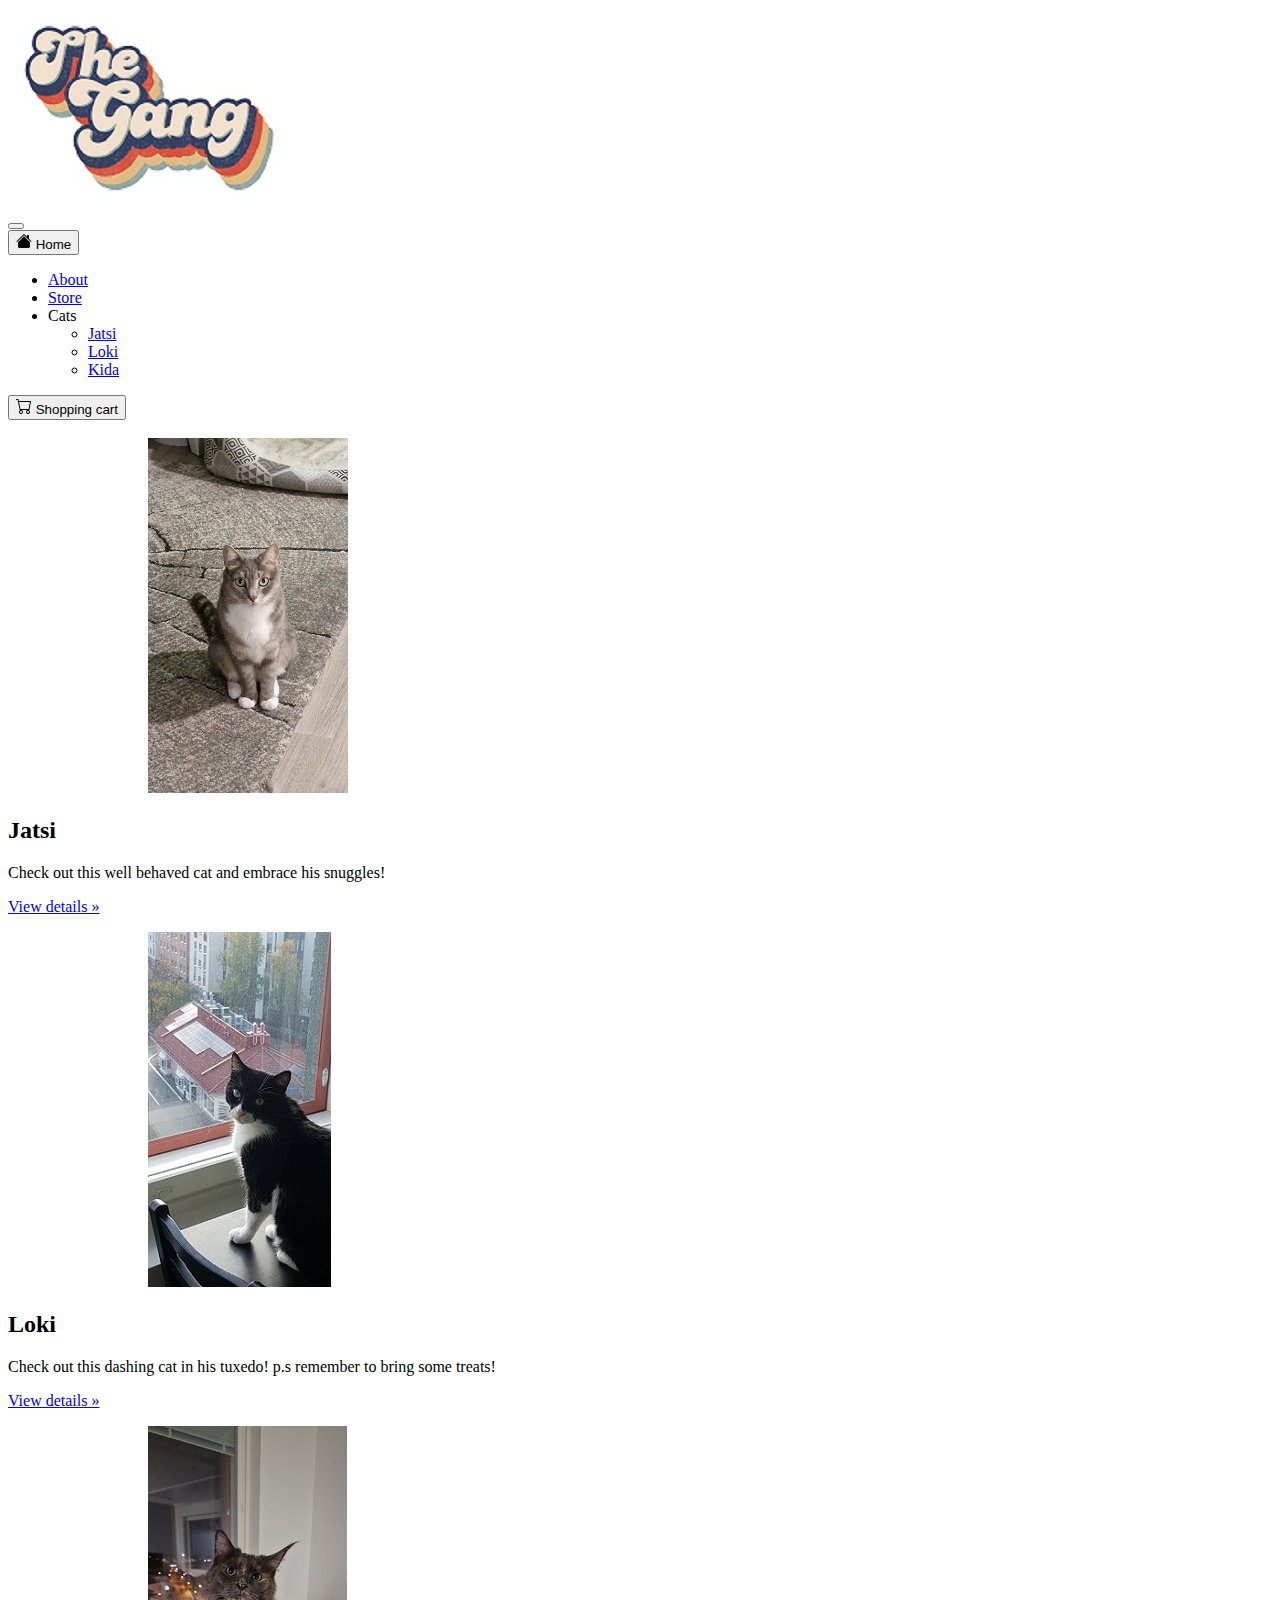
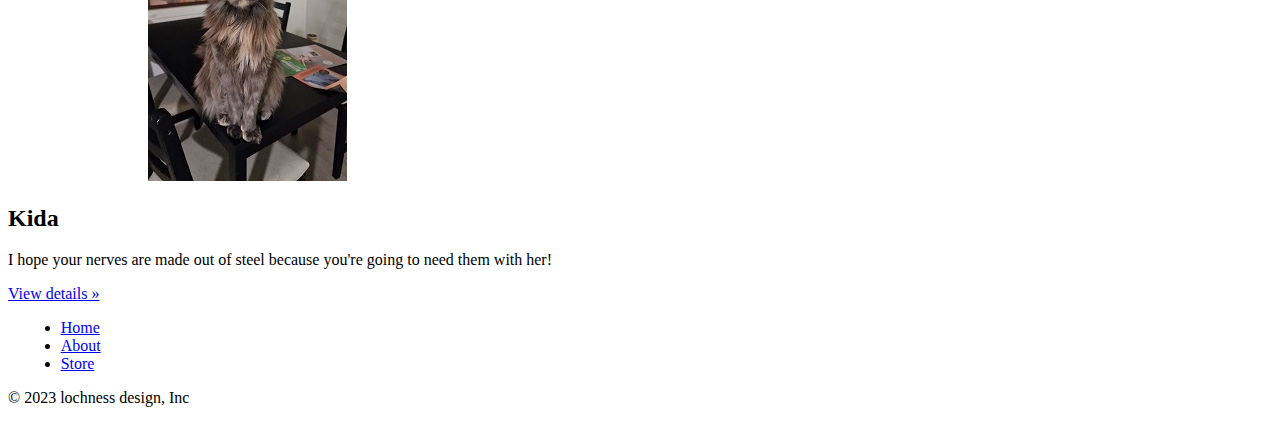
<file: WS12/index.html>
<!DOCTYPE html>
<html lang="en">
<head>
    <meta charset="UTF-8">
    <meta http-equiv="X-UA-Compatible" content="IE=edge">
    <meta name="viewport" content="width=device-width, initial-scale=1.0">
    <link rel="stylesheet" href="style.css">
    <link href="https://cdn.jsdelivr.net/npm/bootstrap@5.3.0-alpha3/dist/css/bootstrap.min.css" rel="stylesheet" integrity="sha384-KK94CHFLLe+nY2dmCWGMq91rCGa5gtU4mk92HdvYe+M/SXH301p5ILy+dN9+nJOZ" crossorigin="anonymous">
    <title>Home</title>
</head>
<body>



  <div class="text-center">
  <img src="image/logo.jpg" class="img-fluid" alt=logo">
</div>


<nav class="navbar navbar-expand-lg bg-body-tertiary rounded" aria-label="Thirteenth navbar example">
  <div class="container-fluid">
    <button class="navbar-toggler" type="button" data-bs-toggle="collapse" data-bs-target="#navbarsExample11" aria-controls="navbarsExample11" aria-expanded="false" aria-label="Toggle navigation">
      <span class="navbar-toggler-icon" ></span>
      
    </button>

    

    <div class="collapse navbar-collapse d-lg-flex" id="navbarsExample11">
      <a class="navbar-brand col-lg-3 me-0" ><button class="btn btn-primary"><svg xmlns="http://www.w3.org/2000/svg" width="16" height="16" fill="currentColor" class="bi bi-house-fill" viewBox="0 0 16 16" href="index.html">
        <path d="M8.707 1.5a1 1 0 0 0-1.414 0L.646 8.146a.5.5 0 0 0 .708.708L8 2.207l6.646 6.647a.5.5 0 0 0 .708-.708L13 5.793V2.5a.5.5 0 0 0-.5-.5h-1a.5.5 0 0 0-.5.5v1.293L8.707 1.5Z"></path>
        <path d="m8 3.293 6 6V13.5a1.5 1.5 0 0 1-1.5 1.5h-9A1.5 1.5 0 0 1 2 13.5V9.293l6-6Z"></path>
        </svg> Home</button></a>
      <ul class="navbar-nav col-lg-6 justify-content-lg-center">
        
        <li class="nav-item">
          <a class="nav-link" href="about.html">About</a>
        </li>
        <li class="nav-item">
          <a class="nav-link" href="store.html"> Store</a>
        </li>
        <li class="nav-item dropdown">
          <a class="nav-link dropdown-toggle" data-bs-toggle="dropdown" aria-expanded="false">Cats</a>
          <ul class="dropdown-menu">
            <li><a class="dropdown-item" href="jatsi.html">Jatsi</a></li>
            <li><a class="dropdown-item" href="loki.html">Loki</a></li>
            <li><a class="dropdown-item" href="kida.html">Kida</a></li>
          </ul>
        </li>
      </ul>
      <div class="d-lg-flex col-lg-3 justify-content-lg-end">
        <a class="navbar-brand col-lg-3 me-0" href="shoppingcart.html"><button type="button" class="btn btn-primary">
        <svg xmlns="http://www.w3.org/2000/svg" width="16" height="16" fill="currentColor" class="bi bi-cart" viewBox="0 0 16 16">
<path d="M0 1.5A.5.5 0 0 1 .5 1H2a.5.5 0 0 1 .485.379L2.89 3H14.5a.5.5 0 0 1 .491.592l-1.5 8A.5.5 0 0 1 13 12H4a.5.5 0 0 1-.491-.408L2.01 3.607 1.61 2H.5a.5.5 0 0 1-.5-.5zM3.102 4l1.313 7h8.17l1.313-7H3.102zM5 12a2 2 0 1 0 0 4 2 2 0 0 0 0-4zm7 0a2 2 0 1 0 0 4 2 2 0 0 0 0-4zm-7 1a1 1 0 1 1 0 2 1 1 0 0 1 0-2zm7 0a1 1 0 1 1 0 2 1 1 0 0 1 0-2z"></path>
</svg>
        Shopping cart
      </button></a>
      </div>
    </div>
  </div>
</nav>

<br>
 
  <div class="container marketing">
    <div class="row">
      <div class="col-lg-4">
        <svg class="bd-placeholder-img rounded-circle" width="140" height="140" xmlns="http://www.w3.org/2000/svg" role="img" aria-label="Placeholder" preserveAspectRatio="xMidYMid slice" focusable="false"><title>Jatsi</title><img src="image/jatsi1.jpg"></svg>
        <h2 class="fw-normal">Jatsi</h2>
        <p>Check out this well behaved cat and embrace his snuggles!</p>
        <p><a class="btn btn-secondary" href="jatsi.html">View details »</a></p>
      </div>


      
      <div class="col-lg-4">
        <svg class="bd-placeholder-img rounded-circle" width="140" height="140" xmlns="http://www.w3.org/2000/svg" role="img" aria-label="Placeholder" preserveAspectRatio="xMidYMid slice" focusable="false"><title>Loki</title><img src="image/betterloki2.jpg"></svg>
        <h2 class="fw-normal">Loki</h2>
        <p>Check out this dashing cat in his tuxedo! p.s remember to bring some treats!</p>
        <p><a class="btn btn-secondary" href="loki.html">View details »</a></p>
      </div>

      <div class="col-lg-4">
        <svg class="bd-placeholder-img rounded-circle" width="140" height="140" xmlns="http://www.w3.org/2000/svg" role="img" aria-label="Placeholder" preserveAspectRatio="xMidYMid slice" focusable="false"><title>Kida</title><img src="image/kidakuh.jpg"></svg>
        <h2 class="fw-normal">Kida</h2>
        <p>I hope your nerves are made out of steel because you're going to need them with her!</p>
        <p><a class="btn btn-secondary" href="kida.html">View details »</a></p>
      </div>
    </div>




    <footer class="py-3 my-4">
        <ul class="nav justify-content-center border-bottom pb-3 mb-3">
          <li class="nav-item"><a href="index.html" class="nav-link px-2 text-body-secondary">Home</a></li>
          <li class="nav-item"><a href="about.html" class="nav-link px-2 text-body-secondary">About</a></li>
          <li class="nav-item"><a href="store.html" class="nav-link px-2 text-body-secondary">Store</a></li>
        </ul>
        <p class="text-center text-body-secondary">© 2023 lochness design, Inc</p>
      </footer>

  
      <script src="https://cdn.jsdelivr.net/npm/@popperjs/core@2.11.6/dist/umd/popper.min.js" integrity="sha384-oBqDVmMz9ATKxIep9tiCxS/Z9fNfEXiDAYTujMAeBAsjFuCZSmKbSSUnQlmh/jp3" crossorigin="anonymous"></script>
      <script src="https://cdn.jsdelivr.net/npm/bootstrap@5.3.0-alpha3/dist/js/bootstrap.bundle.min.js" integrity="sha384-ENjdO4Dr2bkBIFxQpeoTz1HIcje39Wm4jDKdf19U8gI4ddQ3GYNS7NTKfAdVQSZe" crossorigin="anonymous"></script>
</body>
</html>
</file>
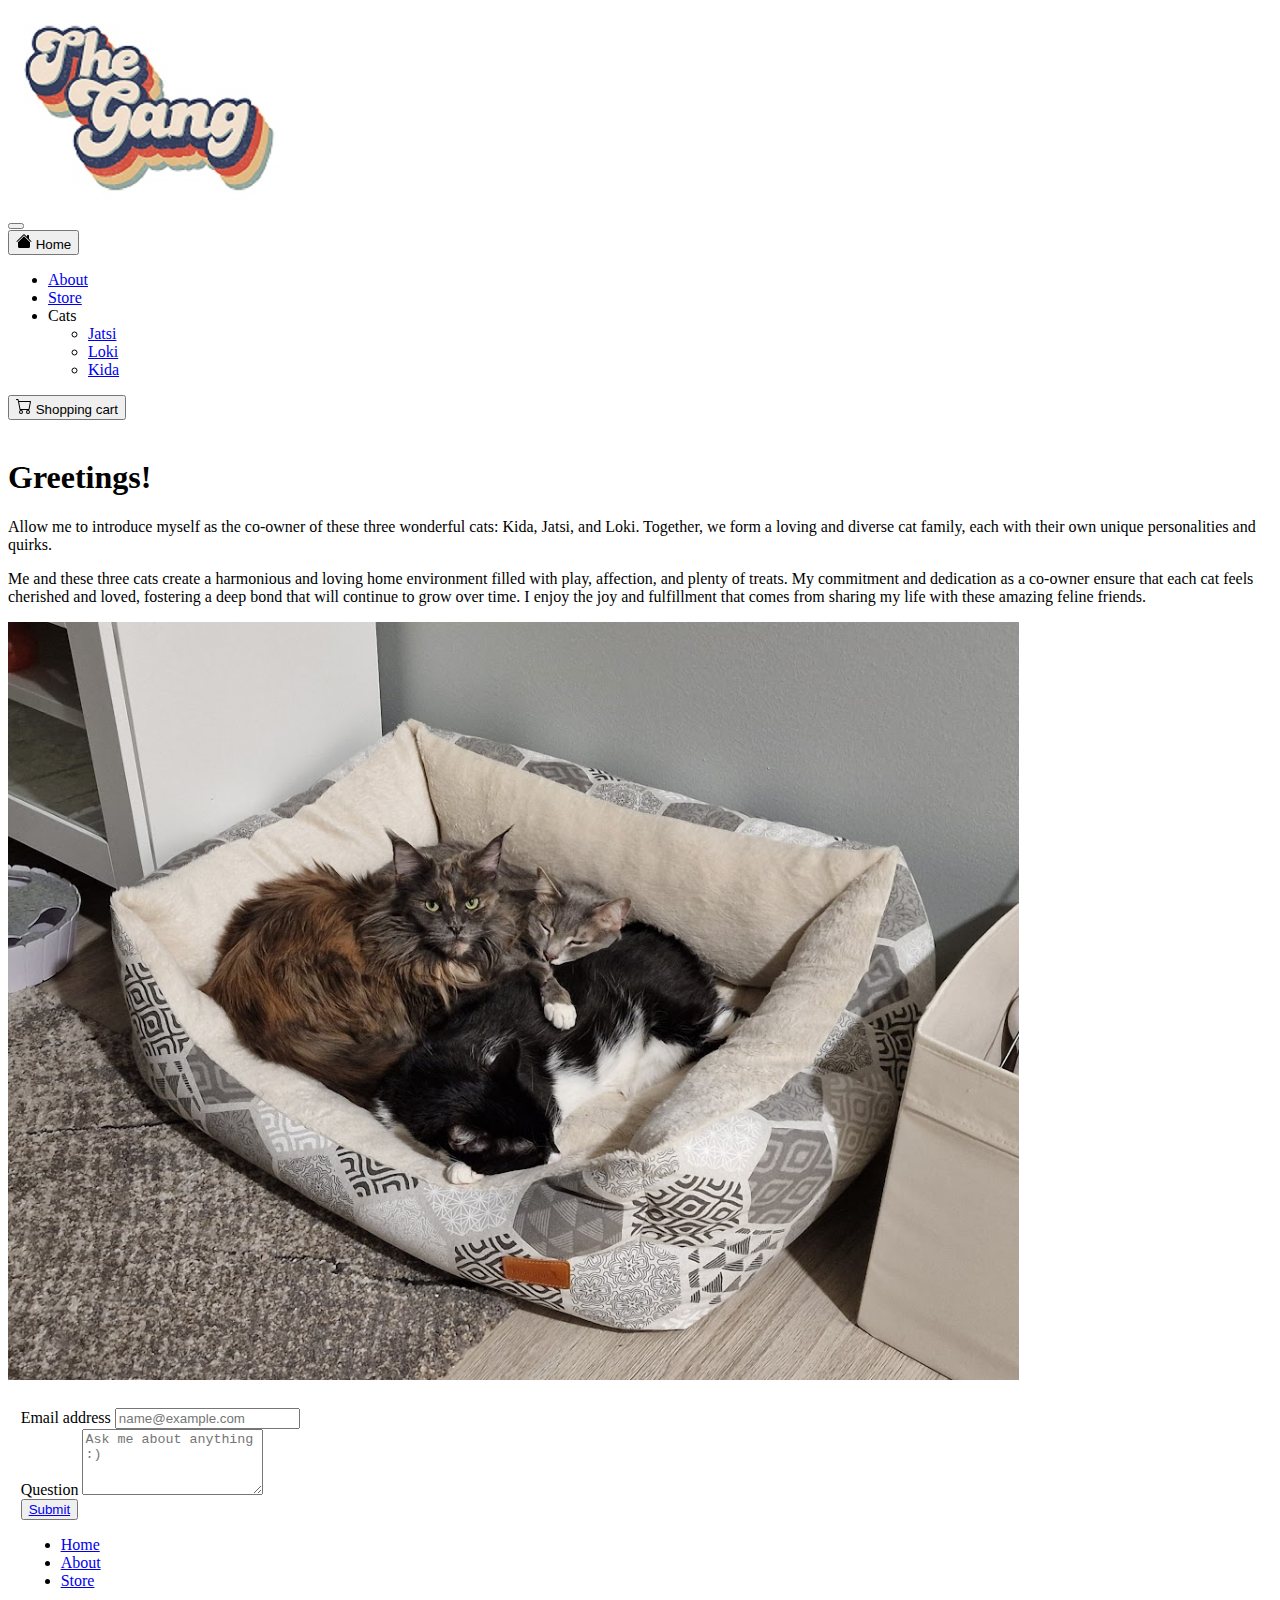
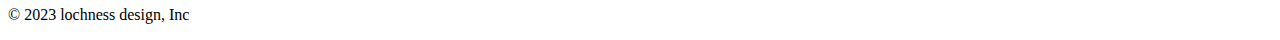
<file: WS12/about.html>
<!DOCTYPE html>
<html lang="en">
<head>
    <meta charset="UTF-8">
    <meta http-equiv="X-UA-Compatible" content="IE=edge">
    <meta name="viewport" content="width=device-width, initial-scale=1.0">
    <link rel="stylesheet" href="style.css">
    <link href="https://cdn.jsdelivr.net/npm/bootstrap@5.3.0-alpha3/dist/css/bootstrap.min.css" rel="stylesheet" integrity="sha384-KK94CHFLLe+nY2dmCWGMq91rCGa5gtU4mk92HdvYe+M/SXH301p5ILy+dN9+nJOZ" crossorigin="anonymous">
    <title>About</title>
</head>
<body>
    <div class="text-center">
        <img src="image/logo.jpg" class="img-fluid" alt=logo">
      </div>
      
      
      <nav class="navbar navbar-expand-lg bg-body-tertiary rounded" >
        <div class="container-fluid">
          <button class="navbar-toggler" type="button" data-bs-toggle="collapse" data-bs-target="#navbarsExample11" aria-controls="navbarsExample11" aria-expanded="false" aria-label="Toggle navigation">
            <span class="navbar-toggler-icon"></span>
            
          </button>
      
          
      
          <div class="collapse navbar-collapse d-lg-flex" id="navbarsExample11">
            <a class="navbar-brand col-lg-3 me-0" href="index.html"> <button class="btn btn-primary"><svg xmlns="http://www.w3.org/2000/svg" width="16" height="16" fill="currentColor" class="bi bi-house-fill" viewBox="0 0 16 16">
              <path d="M8.707 1.5a1 1 0 0 0-1.414 0L.646 8.146a.5.5 0 0 0 .708.708L8 2.207l6.646 6.647a.5.5 0 0 0 .708-.708L13 5.793V2.5a.5.5 0 0 0-.5-.5h-1a.5.5 0 0 0-.5.5v1.293L8.707 1.5Z"></path>
              <path d="m8 3.293 6 6V13.5a1.5 1.5 0 0 1-1.5 1.5h-9A1.5 1.5 0 0 1 2 13.5V9.293l6-6Z"></path>
              </svg> Home</button></a>
            <ul class="navbar-nav col-lg-6 justify-content-lg-center">
              
              <li class="nav-item">
                <a class="nav-link" href="about.html">About</a>
              </li>
              <li class="nav-item">
                <a class="nav-link" href="store.html"> Store</a>
              </li>
              <li class="nav-item dropdown">
                <a class="nav-link dropdown-toggle" data-bs-toggle="dropdown" aria-expanded="false">Cats</a>
                <ul class="dropdown-menu">
                    <li><a class="dropdown-item" href="jatsi.html">Jatsi</a></li>
                    <li><a class="dropdown-item" href="loki.html">Loki</a></li>
                    <li><a class="dropdown-item" href="kida.html">Kida</a></li>
                </ul>
              </li>
            </ul>

            <div class="d-lg-flex col-lg-3 justify-content-lg-end">
              <a class="navbar-brand col-lg-3 me-0" href="shoppingcart.html"><button type="button" class="btn btn-primary">
              <svg xmlns="http://www.w3.org/2000/svg" width="16" height="16" fill="currentColor" class="bi bi-cart" viewBox="0 0 16 16">
      <path d="M0 1.5A.5.5 0 0 1 .5 1H2a.5.5 0 0 1 .485.379L2.89 3H14.5a.5.5 0 0 1 .491.592l-1.5 8A.5.5 0 0 1 13 12H4a.5.5 0 0 1-.491-.408L2.01 3.607 1.61 2H.5a.5.5 0 0 1-.5-.5zM3.102 4l1.313 7h8.17l1.313-7H3.102zM5 12a2 2 0 1 0 0 4 2 2 0 0 0 0-4zm7 0a2 2 0 1 0 0 4 2 2 0 0 0 0-4zm-7 1a1 1 0 1 1 0 2 1 1 0 0 1 0-2zm7 0a1 1 0 1 1 0 2 1 1 0 0 1 0-2z"></path>
      </svg>
              Shopping cart
            </button></a>
            </div>
          </div>
        </div>
      </nav>

      <div>
        <br>
      </div>
      
        <div class="col-md-6" id="carrd">
          <div class="h-100 p-5 bg-body-tertiary border rounded-"> 
            <h1>Greetings!</h1>
            <p>Allow me to introduce myself as the co-owner of these three wonderful cats: Kida, Jatsi, and Loki. Together, we form a loving and diverse cat family, each with their own unique personalities and quirks.</p>
            <p>Me and these three cats create a harmonious and loving home environment filled with play, affection, and plenty of treats. My commitment and dedication as a co-owner ensure that each cat feels cherished and loved, fostering a deep bond that will continue to grow over time. I enjoy the joy and fulfillment that comes from sharing my life with these amazing feline friends.</p>
            <div class="image-text-container">
              <img src="image/jatsikidaloki.jpg" width="80%" height="60%" alt="jatsikidaloki">
          </div>
        </div>
        </div>

        <div>
          <br>
          </div>

          <div class="h-100 p-5 bg-body-tertiary border rounded-" id="submitbox">
        <div class="mb-3" id="email">
          <label  class="form-label">Email address</label>
          <input type="email" class="form-control" placeholder="name@example.com">
        </div>

        <div class="mb-3" id="question">
          <label class="form-label">Question</label>
          <textarea class="form-control" rows="4" placeholder="Ask me about anything :)"></textarea>
        </div>
      

        <button id="emailbutton" class="btn btn-info" type="button"><a href="about1.html">Submit</a></button>

      </div>
      
      <footer class="py-3 my-4">
        <ul class="nav justify-content-center border-bottom pb-3 mb-3">
          <li class="nav-item"><a href="index.html" class="nav-link px-2 text-body-secondary">Home</a></li>
          <li class="nav-item"><a href="about.html" class="nav-link px-2 text-body-secondary">About</a></li>
          <li class="nav-item"><a href="store.html" class="nav-link px-2 text-body-secondary">Store</a></li>
        </ul>
        <p class="text-center text-body-secondary">© 2023 lochness design, Inc</p>
      </footer>

    <script src="https://cdn.jsdelivr.net/npm/@popperjs/core@2.11.6/dist/umd/popper.min.js" integrity="sha384-oBqDVmMz9ATKxIep9tiCxS/Z9fNfEXiDAYTujMAeBAsjFuCZSmKbSSUnQlmh/jp3" crossorigin="anonymous"></script>
      <script src="https://cdn.jsdelivr.net/npm/bootstrap@5.3.0-alpha3/dist/js/bootstrap.bundle.min.js" integrity="sha384-ENjdO4Dr2bkBIFxQpeoTz1HIcje39Wm4jDKdf19U8gI4ddQ3GYNS7NTKfAdVQSZe" crossorigin="anonymous"></script>
</body>
</html>
</file>
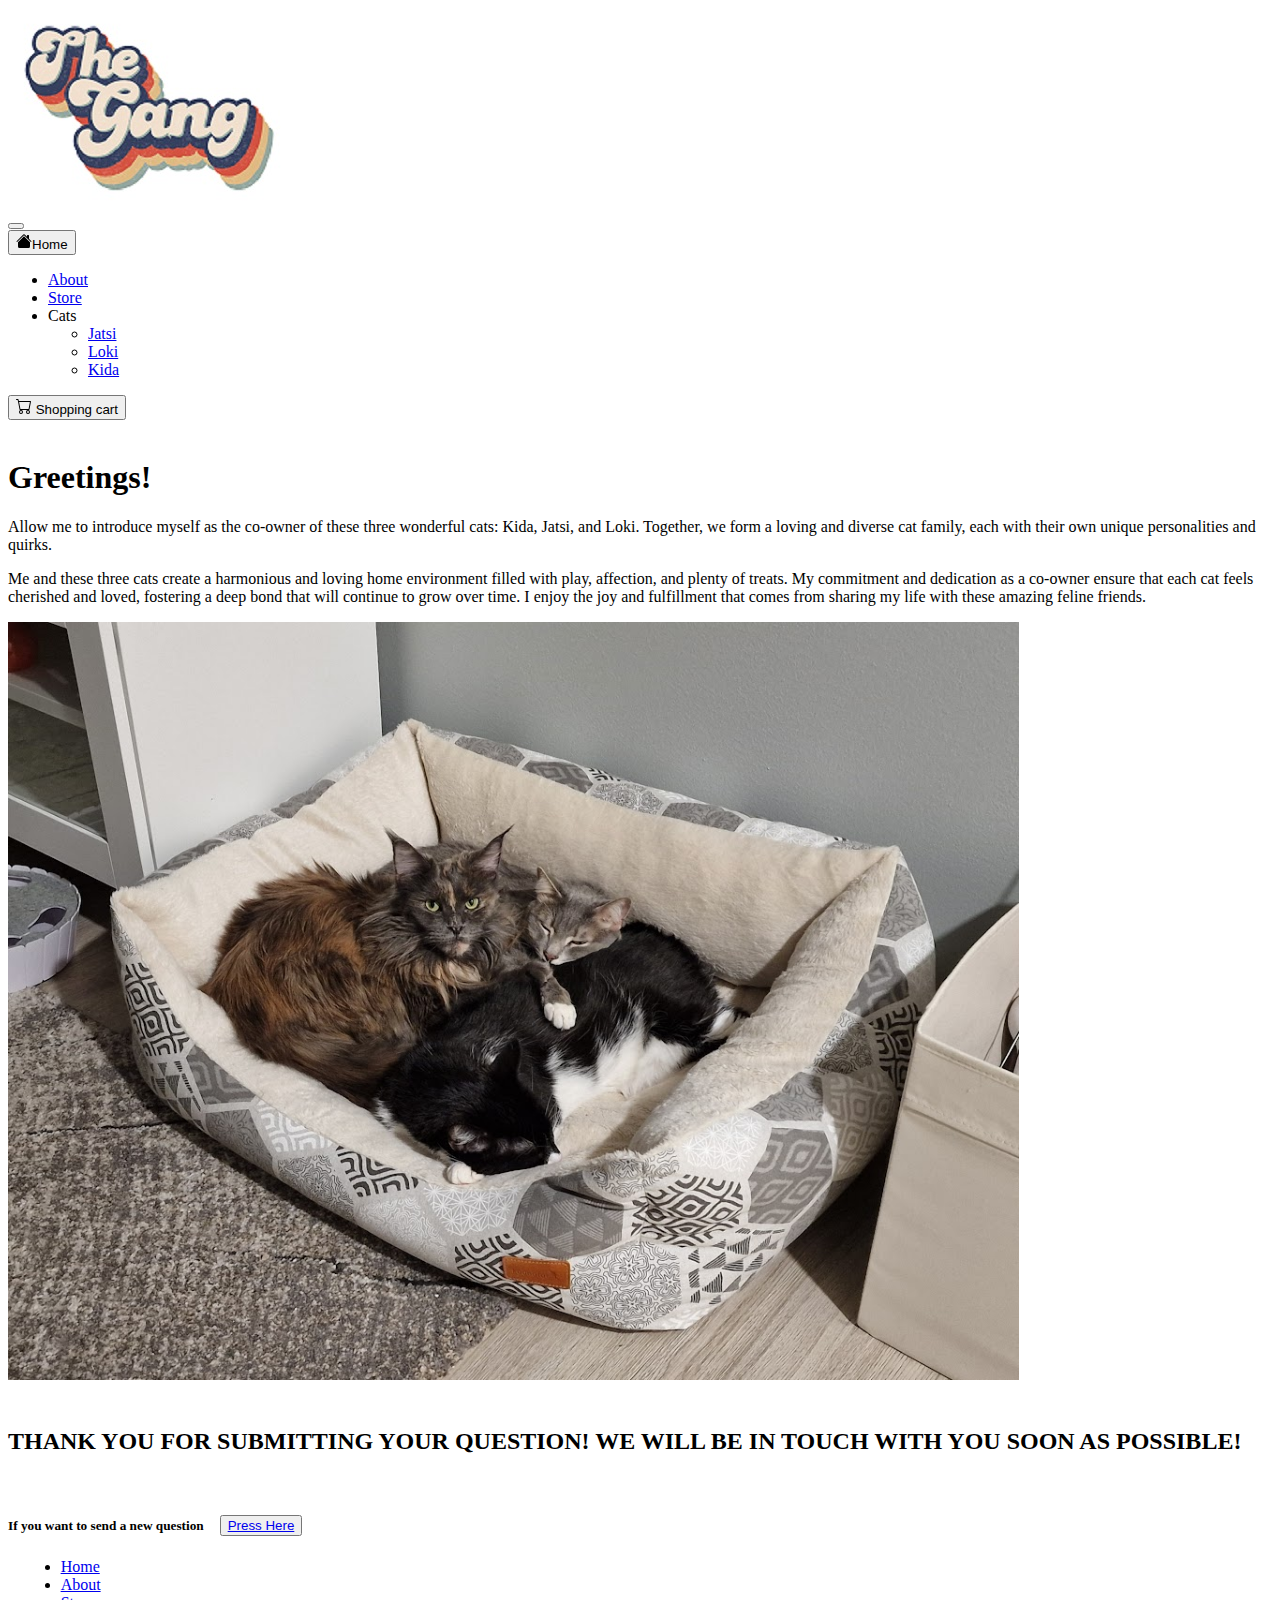
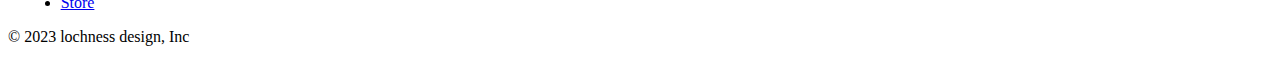
<file: WS12/about1.html>
<!DOCTYPE html>
<html lang="en">
<head>
    <meta charset="UTF-8">
    <meta http-equiv="X-UA-Compatible" content="IE=edge">
    <meta name="viewport" content="width=device-width, initial-scale=1.0">
    <link rel="stylesheet" href="style.css">
    <link href="https://cdn.jsdelivr.net/npm/bootstrap@5.3.0-alpha3/dist/css/bootstrap.min.css" rel="stylesheet" integrity="sha384-KK94CHFLLe+nY2dmCWGMq91rCGa5gtU4mk92HdvYe+M/SXH301p5ILy+dN9+nJOZ" crossorigin="anonymous">
    <title>THANK YOU </title>
</head>
<body>
    <div class="text-center">
        <img src="image/logo.jpg" class="img-fluid" alt=logo">
      </div>
      
      
      <nav class="navbar navbar-expand-lg bg-body-tertiary rounded"  aria-label="Thirteenth navbar example" >
        <div class="container-fluid">
          <button class="navbar-toggler" type="button" data-bs-toggle="collapse" data-bs-target="#navbarsExample11" aria-controls="navbarsExample11" aria-expanded="false" aria-label="Toggle navigation">
            <span class="navbar-toggler-icon"></span>
            
          </button>
      
          
      
          <div class="collapse navbar-collapse d-lg-flex" id="navbarsExample11">
            <a class="navbar-brand col-lg-3 me-0" href="index.html"> <button class="btn btn-primary"><svg xmlns="http://www.w3.org/2000/svg" width="16" height="16" fill="currentColor" class="bi bi-house-fill" viewBox="0 0 16 16">
              <path d="M8.707 1.5a1 1 0 0 0-1.414 0L.646 8.146a.5.5 0 0 0 .708.708L8 2.207l6.646 6.647a.5.5 0 0 0 .708-.708L13 5.793V2.5a.5.5 0 0 0-.5-.5h-1a.5.5 0 0 0-.5.5v1.293L8.707 1.5Z"></path>
              <path d="m8 3.293 6 6V13.5a1.5 1.5 0 0 1-1.5 1.5h-9A1.5 1.5 0 0 1 2 13.5V9.293l6-6Z"></path>
              </svg>Home</button></a>
            <ul class="navbar-nav col-lg-6 justify-content-lg-center">
              
              <li class="nav-item">
                <a class="nav-link" href="about.html">About</a>
              </li>
              <li class="nav-item">
                <a class="nav-link" href="store.html"> Store</a>
              </li>
              <li class="nav-item dropdown">
                <a class="nav-link dropdown-toggle" data-bs-toggle="dropdown" aria-expanded="false">Cats</a>
                <ul class="dropdown-menu">
                    <li><a class="dropdown-item" href="jatsi.html">Jatsi</a></li>
                    <li><a class="dropdown-item" href="loki.html">Loki</a></li>
                    <li><a class="dropdown-item" href="kida.html">Kida</a></li>
                </ul>
              </li>
            </ul>

            <div class="d-lg-flex col-lg-3 justify-content-lg-end">
              <a class="navbar-brand col-lg-3 me-0" href="shoppingcart.html"><button type="button" class="btn btn-primary">
              <svg xmlns="http://www.w3.org/2000/svg" width="16" height="16" fill="currentColor" class="bi bi-cart" viewBox="0 0 16 16">
      <path d="M0 1.5A.5.5 0 0 1 .5 1H2a.5.5 0 0 1 .485.379L2.89 3H14.5a.5.5 0 0 1 .491.592l-1.5 8A.5.5 0 0 1 13 12H4a.5.5 0 0 1-.491-.408L2.01 3.607 1.61 2H.5a.5.5 0 0 1-.5-.5zM3.102 4l1.313 7h8.17l1.313-7H3.102zM5 12a2 2 0 1 0 0 4 2 2 0 0 0 0-4zm7 0a2 2 0 1 0 0 4 2 2 0 0 0 0-4zm-7 1a1 1 0 1 1 0 2 1 1 0 0 1 0-2zm7 0a1 1 0 1 1 0 2 1 1 0 0 1 0-2z"></path>
      </svg>
              Shopping cart
            </button></a>
            </div>
          </div>
        </div>
      </nav>

      <div>
        <br>
      </div>
      
        <div class="col-md-6" id="carrd">
          <div class="h-100 p-5 bg-body-tertiary border rounded-"> 
            <h1>Greetings!</h1>
            <p>Allow me to introduce myself as the co-owner of these three wonderful cats: Kida, Jatsi, and Loki. Together, we form a loving and diverse cat family, each with their own unique personalities and quirks.</p>
            <p>Me and these three cats create a harmonious and loving home environment filled with play, affection, and plenty of treats. My commitment and dedication as a co-owner ensure that each cat feels cherished and loved, fostering a deep bond that will continue to grow over time. I enjoy the joy and fulfillment that comes from sharing my life with these amazing feline friends.</p>
            <div class="image-text-container">
              <img src="image/jatsikidaloki.jpg" width="80%" height="60%" alt="jatsikidaloki">
          </div>
        </div>
        </div>

        <div>
          <br>
          </div>

          <div class="h-100 p-5 bg-body-tertiary border rounded-" id="submitbox">
        <h2> THANK YOU FOR SUBMITTING YOUR QUESTION! WE WILL BE IN TOUCH WITH YOU SOON AS POSSIBLE! </h2>
        <br>
        <h5>If you want to send a new question <button id="emailbutton" class="btn btn-info" type="button"><a href="about.html">Press Here</a></button></h5>

      </div>
      
      <footer class="py-3 my-4">
        <ul class="nav justify-content-center border-bottom pb-3 mb-3">
          <li class="nav-item"><a href="index.html" class="nav-link px-2 text-body-secondary">Home</a></li>
          <li class="nav-item"><a href="about.html" class="nav-link px-2 text-body-secondary">About</a></li>
          <li class="nav-item"><a href="store.html" class="nav-link px-2 text-body-secondary">Store</a></li>
        </ul>
        <p class="text-center text-body-secondary">© 2023 lochness design, Inc</p>
      </footer>

    <script src="https://cdn.jsdelivr.net/npm/@popperjs/core@2.11.6/dist/umd/popper.min.js" integrity="sha384-oBqDVmMz9ATKxIep9tiCxS/Z9fNfEXiDAYTujMAeBAsjFuCZSmKbSSUnQlmh/jp3" crossorigin="anonymous"></script>
      <script src="https://cdn.jsdelivr.net/npm/bootstrap@5.3.0-alpha3/dist/js/bootstrap.bundle.min.js" integrity="sha384-ENjdO4Dr2bkBIFxQpeoTz1HIcje39Wm4jDKdf19U8gI4ddQ3GYNS7NTKfAdVQSZe" crossorigin="anonymous"></script>
</body>
</html>
</file>
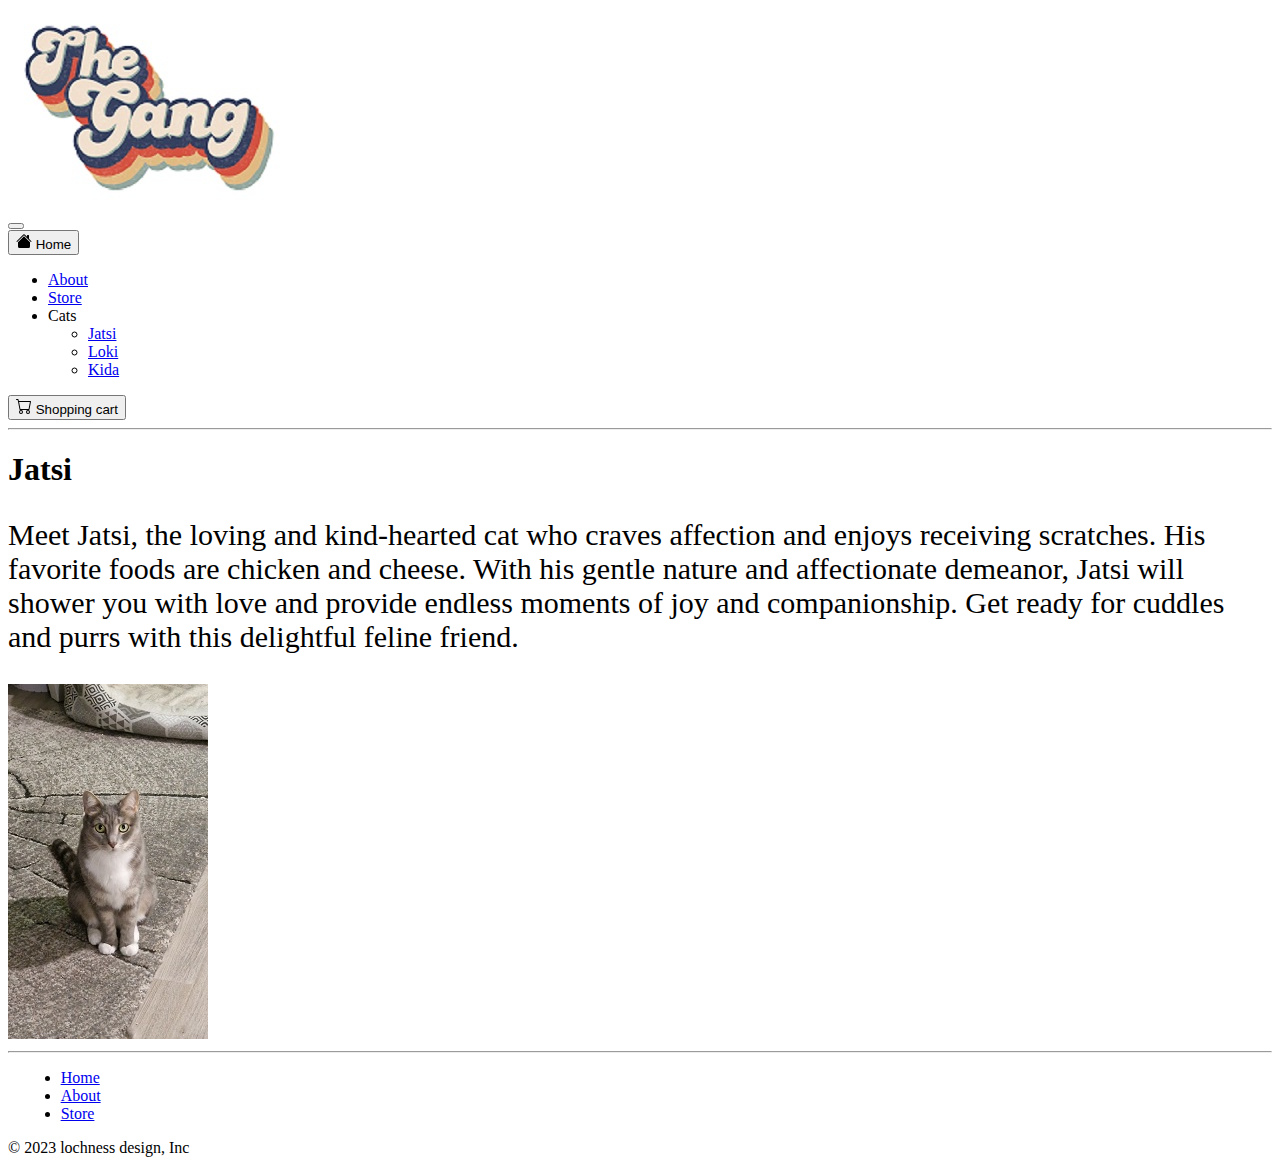
<file: WS12/jatsi.html>
<!DOCTYPE html>
<html lang="en">
<head>
    <meta charset="UTF-8">
    <meta http-equiv="X-UA-Compatible" content="IE=edge">
    <meta name="viewport" content="width=device-width, initial-scale=1.0">
    <link rel="stylesheet" href="style.css">
    <link href="https://cdn.jsdelivr.net/npm/bootstrap@5.3.0-alpha3/dist/css/bootstrap.min.css" rel="stylesheet" integrity="sha384-KK94CHFLLe+nY2dmCWGMq91rCGa5gtU4mk92HdvYe+M/SXH301p5ILy+dN9+nJOZ" crossorigin="anonymous">
    <title>Jatsi</title>
</head>
<body>
    <div class="text-center">
        <img src="image/logo.jpg" class="img-fluid" alt=logo">
      </div>
      
      
      <nav class="navbar navbar-expand-lg bg-body-tertiary rounded" aria-label="Thirteenth navbar example">
        <div class="container-fluid">
          <button class="navbar-toggler" type="button" data-bs-toggle="collapse" data-bs-target="#navbarsExample11" aria-controls="navbarsExample11" aria-expanded="false" aria-label="Toggle navigation">
            <span class="navbar-toggler-icon" ></span>
            
          </button>
      
          
      
          <div class="collapse navbar-collapse d-lg-flex" id="navbarsExample11">
            <a class="navbar-brand col-lg-3 me-0" href="index.html"> <button class="btn btn-primary"><svg xmlns="http://www.w3.org/2000/svg" width="16" height="16" fill="currentColor" class="bi bi-house-fill" viewBox="0 0 16 16">
              <path d="M8.707 1.5a1 1 0 0 0-1.414 0L.646 8.146a.5.5 0 0 0 .708.708L8 2.207l6.646 6.647a.5.5 0 0 0 .708-.708L13 5.793V2.5a.5.5 0 0 0-.5-.5h-1a.5.5 0 0 0-.5.5v1.293L8.707 1.5Z"></path>
              <path d="m8 3.293 6 6V13.5a1.5 1.5 0 0 1-1.5 1.5h-9A1.5 1.5 0 0 1 2 13.5V9.293l6-6Z"></path>
              </svg> Home</button></a>
            <ul class="navbar-nav col-lg-6 justify-content-lg-center">
              
              <li class="nav-item">
                <a class="nav-link" href="about.html">About</a>
              </li>
              <li class="nav-item">
                <a class="nav-link" href="store.html"> Store</a>
              </li>
              <li class="nav-item dropdown">
                <a class="nav-link dropdown-toggle" data-bs-toggle="dropdown" aria-expanded="false">Cats</a>
                <ul class="dropdown-menu">
                    <li><a class="dropdown-item" href="jatsi.html">Jatsi</a></li>
                    <li><a class="dropdown-item" href="loki.html">Loki</a></li>
                    <li><a class="dropdown-item" href="kida.html">Kida</a></li>
                </ul>
              </li>
            </ul>

            <div class="d-lg-flex col-lg-3 justify-content-lg-end">
              <a class="navbar-brand col-lg-3 me-0" href="shoppingcart.html"><button type="button" class="btn btn-primary">
              <svg xmlns="http://www.w3.org/2000/svg" width="16" height="16" fill="currentColor" class="bi bi-cart" viewBox="0 0 16 16">
      <path d="M0 1.5A.5.5 0 0 1 .5 1H2a.5.5 0 0 1 .485.379L2.89 3H14.5a.5.5 0 0 1 .491.592l-1.5 8A.5.5 0 0 1 13 12H4a.5.5 0 0 1-.491-.408L2.01 3.607 1.61 2H.5a.5.5 0 0 1-.5-.5zM3.102 4l1.313 7h8.17l1.313-7H3.102zM5 12a2 2 0 1 0 0 4 2 2 0 0 0 0-4zm7 0a2 2 0 1 0 0 4 2 2 0 0 0 0-4zm-7 1a1 1 0 1 1 0 2 1 1 0 0 1 0-2zm7 0a1 1 0 1 1 0 2 1 1 0 0 1 0-2z"></path>
      </svg>
              Shopping cart
            </button></a>
                
            </div>
          </div>
        </div>
      </nav>

      <div class="container marketing">

       
    
        <hr>
    
        <div class="row featurette">
          <div class="col-md-7">
            <h1 class="featurette-heading fw-normal lh-1"><font style="vertical-align: inherit;"><font style="vertical-align: inherit;">Jatsi </font></font></h1>
            <p class="lead" id="text1" ><font style="vertical-align: inherit;"><font style="vertical-align: inherit;" >Meet Jatsi, the loving and kind-hearted cat who craves affection and enjoys receiving scratches. </font>
              <font style="vertical-align: inherit;"> His favorite foods are chicken and cheese. With his gentle nature and affectionate demeanor,  </font>
              <font style="vertical-align: inherit;">Jatsi will shower you with love and provide endless moments of joy and  </font>
              <font style="vertical-align: inherit;">companionship. Get ready for cuddles and purrs with this delightful feline friend.</font></font></p>
          </div>
          <div class="col-md-5">
            <img src="image/jatsi1.jpg">
          </div>
        </div>
    
        <hr>
    
       
    
      
    
      </div>






      <footer class="py-3 my-4">
        <ul class="nav justify-content-center border-bottom pb-3 mb-3">
          <li class="nav-item"><a href="index.html" class="nav-link px-2 text-body-secondary">Home</a></li>
          <li class="nav-item"><a href="about.html" class="nav-link px-2 text-body-secondary">About</a></li>
          <li class="nav-item"><a href="store.html" class="nav-link px-2 text-body-secondary">Store</a></li>
        </ul>
        <p class="text-center text-body-secondary">© 2023 lochness design, Inc</p>
      </footer>

    <script src="https://cdn.jsdelivr.net/npm/@popperjs/core@2.11.6/dist/umd/popper.min.js" integrity="sha384-oBqDVmMz9ATKxIep9tiCxS/Z9fNfEXiDAYTujMAeBAsjFuCZSmKbSSUnQlmh/jp3" crossorigin="anonymous"></script>
      <script src="https://cdn.jsdelivr.net/npm/bootstrap@5.3.0-alpha3/dist/js/bootstrap.bundle.min.js" integrity="sha384-ENjdO4Dr2bkBIFxQpeoTz1HIcje39Wm4jDKdf19U8gI4ddQ3GYNS7NTKfAdVQSZe" crossorigin="anonymous"></script>
</body>
</html>
</file>
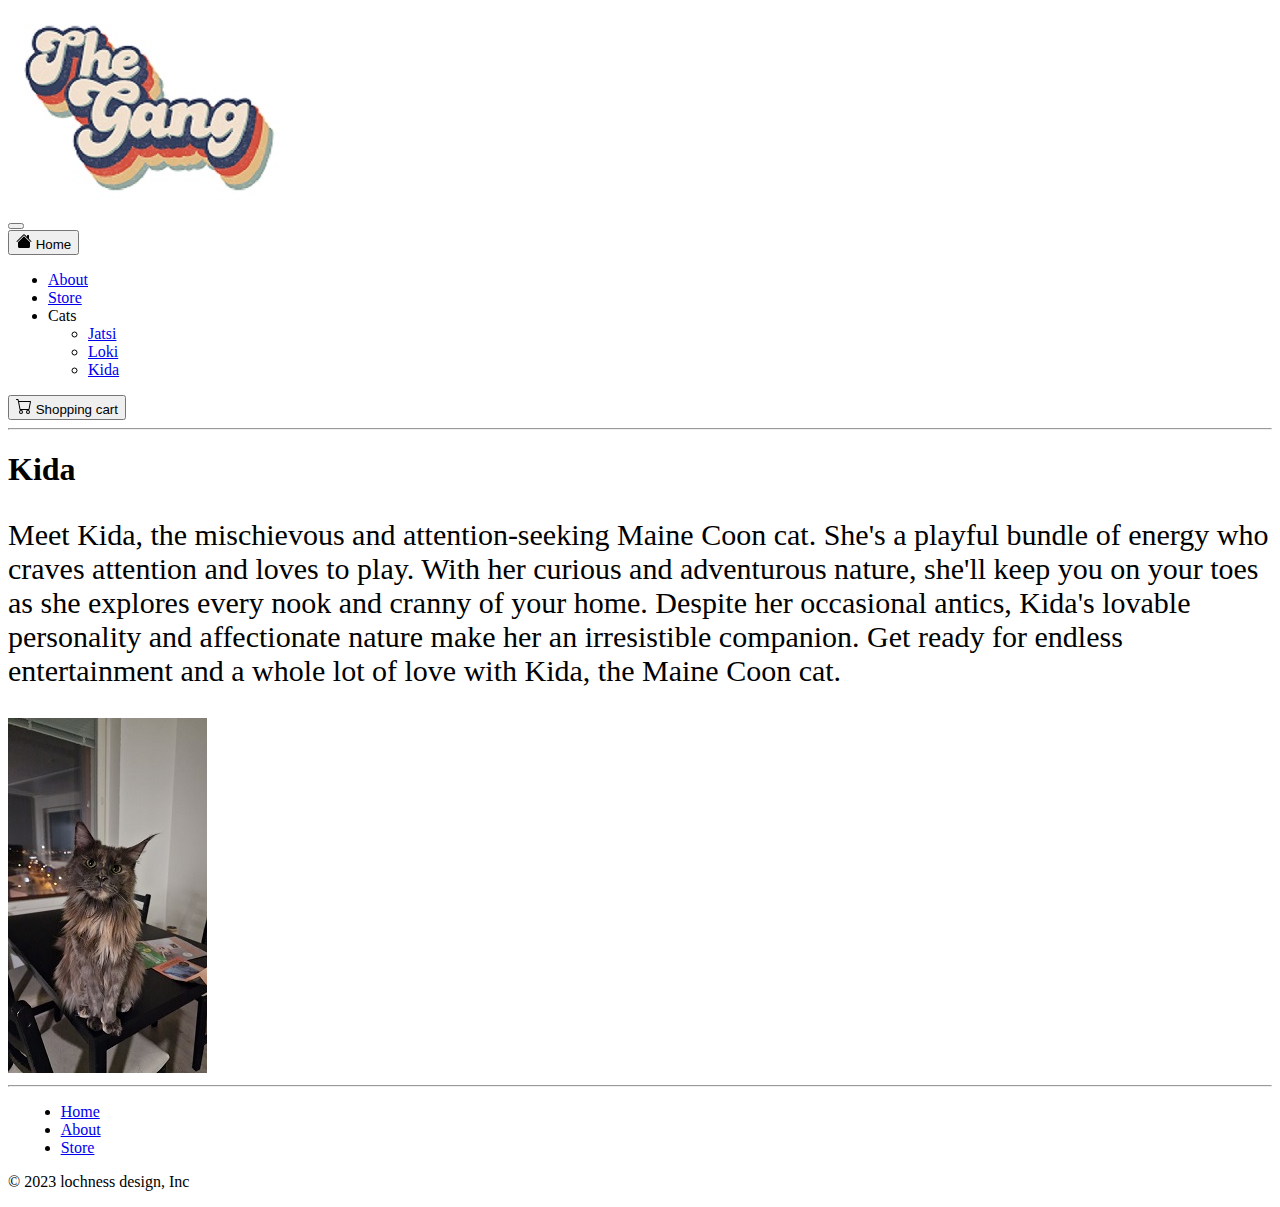
<file: WS12/kida.html>
<!DOCTYPE html>
<html lang="en">
<head>
    <meta charset="UTF-8">
    <meta http-equiv="X-UA-Compatible" content="IE=edge">
    <meta name="viewport" content="width=device-width, initial-scale=1.0">
    <link rel="stylesheet" href="style.css">
    <link href="https://cdn.jsdelivr.net/npm/bootstrap@5.3.0-alpha3/dist/css/bootstrap.min.css" rel="stylesheet" integrity="sha384-KK94CHFLLe+nY2dmCWGMq91rCGa5gtU4mk92HdvYe+M/SXH301p5ILy+dN9+nJOZ" crossorigin="anonymous">
    <title>Kida</title>
</head>
<body>
    <div class="text-center">
        <img src="image/logo.jpg" class="img-fluid" alt=logo">
      </div>
      
      
      <nav class="navbar navbar-expand-lg bg-body-tertiary rounded" aria-label="Thirteenth navbar example">
        <div class="container-fluid">
          <button class="navbar-toggler" type="button" data-bs-toggle="collapse" data-bs-target="#navbarsExample11" aria-controls="navbarsExample11" aria-expanded="false" aria-label="Toggle navigation">
            <span class="navbar-toggler-icon" ></span>
            
          </button>
      
          
      
          <div class="collapse navbar-collapse d-lg-flex" id="navbarsExample11">
            <a class="navbar-brand col-lg-3 me-0" href="index.html"> <button class="btn btn-primary"><svg xmlns="http://www.w3.org/2000/svg" width="16" height="16" fill="currentColor" class="bi bi-house-fill" viewBox="0 0 16 16">
              <path d="M8.707 1.5a1 1 0 0 0-1.414 0L.646 8.146a.5.5 0 0 0 .708.708L8 2.207l6.646 6.647a.5.5 0 0 0 .708-.708L13 5.793V2.5a.5.5 0 0 0-.5-.5h-1a.5.5 0 0 0-.5.5v1.293L8.707 1.5Z"></path>
              <path d="m8 3.293 6 6V13.5a1.5 1.5 0 0 1-1.5 1.5h-9A1.5 1.5 0 0 1 2 13.5V9.293l6-6Z"></path>
              </svg> Home</button></a>
            <ul class="navbar-nav col-lg-6 justify-content-lg-center">
              
              <li class="nav-item">
                <a class="nav-link" href="about.html">About</a>
              </li>
              <li class="nav-item">
                <a class="nav-link" href="store.html"> Store</a>
              </li>
              <li class="nav-item dropdown">
                <a class="nav-link dropdown-toggle" data-bs-toggle="dropdown" aria-expanded="false">Cats</a>
                <ul class="dropdown-menu">
                    <li><a class="dropdown-item" href="jatsi.html">Jatsi</a></li>
                    <li><a class="dropdown-item" href="loki.html">Loki</a></li>
                    <li><a class="dropdown-item" href="kida.html">Kida</a></li>
                </ul>
              </li>
            </ul>

            <div class="d-lg-flex col-lg-3 justify-content-lg-end">
              <a class="navbar-brand col-lg-3 me-0" href="shoppingcart.html"><button type="button" class="btn btn-primary">
              <svg xmlns="http://www.w3.org/2000/svg" width="16" height="16" fill="currentColor" class="bi bi-cart" viewBox="0 0 16 16">
      <path d="M0 1.5A.5.5 0 0 1 .5 1H2a.5.5 0 0 1 .485.379L2.89 3H14.5a.5.5 0 0 1 .491.592l-1.5 8A.5.5 0 0 1 13 12H4a.5.5 0 0 1-.491-.408L2.01 3.607 1.61 2H.5a.5.5 0 0 1-.5-.5zM3.102 4l1.313 7h8.17l1.313-7H3.102zM5 12a2 2 0 1 0 0 4 2 2 0 0 0 0-4zm7 0a2 2 0 1 0 0 4 2 2 0 0 0 0-4zm-7 1a1 1 0 1 1 0 2 1 1 0 0 1 0-2zm7 0a1 1 0 1 1 0 2 1 1 0 0 1 0-2z"></path>
      </svg>
              Shopping cart
            </button></a>
            </div>
          </div>
        </div>
      </nav>



      <div class="container marketing">

       
    
        <hr>
    
        <div class="row featurette">
          <div class="col-md-7">
            <h1 class="featurette-heading fw-normal lh-1"><font style="vertical-align: inherit;"><font style="vertical-align: inherit;">Kida </font></font></h1>
            <p class="lead" id="text1" ><font style="vertical-align: inherit;"><font style="vertical-align: inherit;" >Meet Kida, the mischievous and attention-seeking Maine Coon cat. She's a playful bundle of energy who craves attention and loves to play. With her curious and adventurous nature,  </font>
              <font style="vertical-align: inherit;">she'll keep you on your toes as she explores every nook and cranny of your home. Despite her occasional antics, Kida's lovable personality and affectionate nature make her an </font>
              <font style="vertical-align: inherit;">irresistible companion. Get ready for endless entertainment and a whole lot of love with Kida,  </font>
              <font style="vertical-align: inherit;">the Maine Coon cat.</font></font></p>
          </div>
          <div class="col-md-5">
            <img src="image/kidakuh.jpg">
          </div>
        </div>
    
        <hr>
    
       
    
      
    
      </div>







      <footer class="py-3 my-4">
        <ul class="nav justify-content-center border-bottom pb-3 mb-3">
          <li class="nav-item"><a href="index.html" class="nav-link px-2 text-body-secondary">Home</a></li>
          <li class="nav-item"><a href="about.html" class="nav-link px-2 text-body-secondary">About</a></li>
          <li class="nav-item"><a href="store.html" class="nav-link px-2 text-body-secondary">Store</a></li>
        </ul>
        <p class="text-center text-body-secondary">© 2023 lochness design, Inc</p>
      </footer>

    <script src="https://cdn.jsdelivr.net/npm/@popperjs/core@2.11.6/dist/umd/popper.min.js" integrity="sha384-oBqDVmMz9ATKxIep9tiCxS/Z9fNfEXiDAYTujMAeBAsjFuCZSmKbSSUnQlmh/jp3" crossorigin="anonymous"></script>
      <script src="https://cdn.jsdelivr.net/npm/bootstrap@5.3.0-alpha3/dist/js/bootstrap.bundle.min.js" integrity="sha384-ENjdO4Dr2bkBIFxQpeoTz1HIcje39Wm4jDKdf19U8gI4ddQ3GYNS7NTKfAdVQSZe" crossorigin="anonymous"></script>
</body>
</html>
</file>
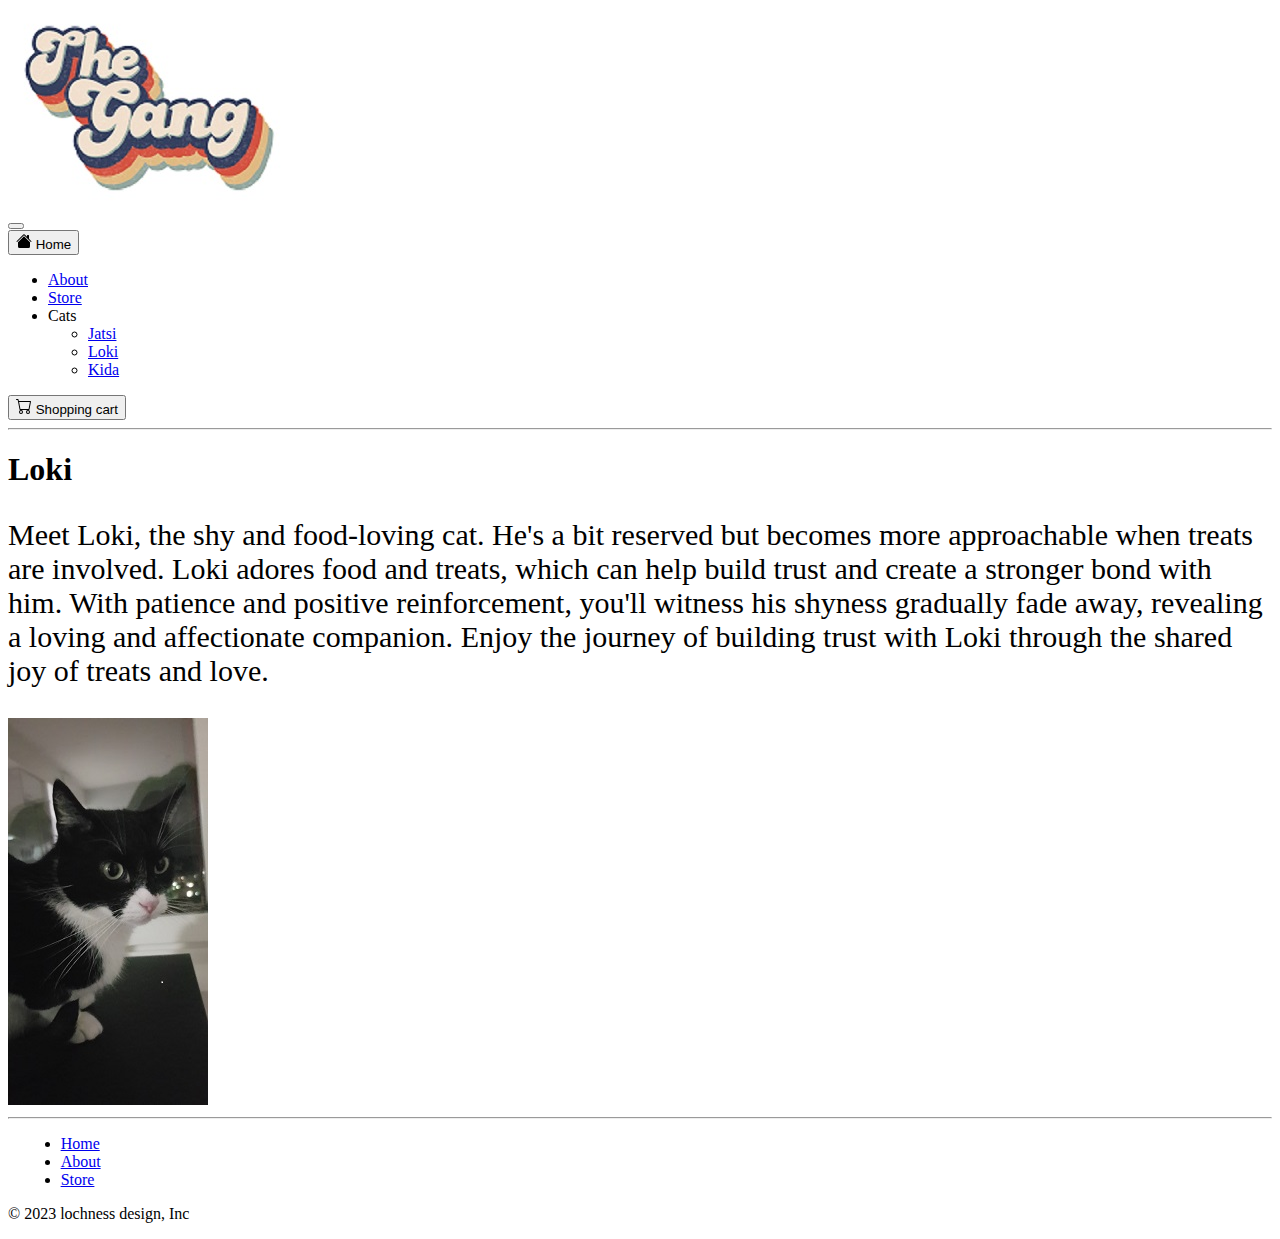
<file: WS12/loki.html>
<!DOCTYPE html>
<html lang="en">
<head>
    <meta charset="UTF-8">
    <meta http-equiv="X-UA-Compatible" content="IE=edge">
    <meta name="viewport" content="width=device-width, initial-scale=1.0">
    <link rel="stylesheet" href="style.css">
    <link href="https://cdn.jsdelivr.net/npm/bootstrap@5.3.0-alpha3/dist/css/bootstrap.min.css" rel="stylesheet" integrity="sha384-KK94CHFLLe+nY2dmCWGMq91rCGa5gtU4mk92HdvYe+M/SXH301p5ILy+dN9+nJOZ" crossorigin="anonymous">
    <title>Loki</title>
</head>
<body>
    <div class="text-center">
        <img src="image/logo.jpg" class="img-fluid" alt=logo">
      </div>
      
      
      <nav class="navbar navbar-expand-lg bg-body-tertiary rounded" aria-label="Thirteenth navbar example">
        <div class="container-fluid">
          <button class="navbar-toggler" type="button" data-bs-toggle="collapse" data-bs-target="#navbarsExample11" aria-controls="navbarsExample11" aria-expanded="false" aria-label="Toggle navigation">
            <span class="navbar-toggler-icon" ></span>
            
          </button>
      
          
      
          <div class="collapse navbar-collapse d-lg-flex" id="navbarsExample11">
            <a class="navbar-brand col-lg-3 me-0" href="index.html"> <button class="btn btn-primary"><svg xmlns="http://www.w3.org/2000/svg" width="16" height="16" fill="currentColor" class="bi bi-house-fill" viewBox="0 0 16 16">
              <path d="M8.707 1.5a1 1 0 0 0-1.414 0L.646 8.146a.5.5 0 0 0 .708.708L8 2.207l6.646 6.647a.5.5 0 0 0 .708-.708L13 5.793V2.5a.5.5 0 0 0-.5-.5h-1a.5.5 0 0 0-.5.5v1.293L8.707 1.5Z"></path>
              <path d="m8 3.293 6 6V13.5a1.5 1.5 0 0 1-1.5 1.5h-9A1.5 1.5 0 0 1 2 13.5V9.293l6-6Z"></path>
              </svg> Home</button></a>
            <ul class="navbar-nav col-lg-6 justify-content-lg-center">
              
              <li class="nav-item">
                <a class="nav-link" href="about.html">About</a>
              </li>
              <li class="nav-item">
                <a class="nav-link" href="store.html"> Store</a>
              </li>
              <li class="nav-item dropdown">
                <a class="nav-link dropdown-toggle" data-bs-toggle="dropdown" aria-expanded="false">Cats</a>
                <ul class="dropdown-menu">
                    <li><a class="dropdown-item" href="jatsi.html">Jatsi</a></li>
                    <li><a class="dropdown-item" href="loki.html">Loki</a></li>
                    <li><a class="dropdown-item" href="kida.html">Kida</a></li>
                </ul>
              </li>
            </ul>

            <div class="d-lg-flex col-lg-3 justify-content-lg-end">
              <a class="navbar-brand col-lg-3 me-0" href="shoppingcart.html"><button type="button" class="btn btn-primary">
              <svg xmlns="http://www.w3.org/2000/svg" width="16" height="16" fill="currentColor" class="bi bi-cart" viewBox="0 0 16 16">
      <path d="M0 1.5A.5.5 0 0 1 .5 1H2a.5.5 0 0 1 .485.379L2.89 3H14.5a.5.5 0 0 1 .491.592l-1.5 8A.5.5 0 0 1 13 12H4a.5.5 0 0 1-.491-.408L2.01 3.607 1.61 2H.5a.5.5 0 0 1-.5-.5zM3.102 4l1.313 7h8.17l1.313-7H3.102zM5 12a2 2 0 1 0 0 4 2 2 0 0 0 0-4zm7 0a2 2 0 1 0 0 4 2 2 0 0 0 0-4zm-7 1a1 1 0 1 1 0 2 1 1 0 0 1 0-2zm7 0a1 1 0 1 1 0 2 1 1 0 0 1 0-2z"></path>
      </svg>
              Shopping cart
            </button></a>
            </div>
          </div>
        </div>
      </nav>



      <div class="container marketing">

       
    
        <hr>
        <div class="row featurette">
          <div class="col-md-7">
            <h1 class="featurette-heading fw-normal lh-1"><font style="vertical-align: inherit;"><font style="vertical-align: inherit;">Loki </font></font></h1>
            <p class="lead" id="text1" ><font style="vertical-align: inherit;"><font style="vertical-align: inherit;" >Meet Loki, the shy and food-loving cat. He's a bit reserved but becomes more approachable when treats are involved. </font>
              <font style="vertical-align: inherit;">Loki adores food and treats, which can help build trust and create a stronger bond with him. </font>
              <font style="vertical-align: inherit;">With patience and positive reinforcement, you'll witness his shyness gradually fade away, revealing a loving and affectionate companion.</font>
              <font style="vertical-align: inherit;">Enjoy the journey of building trust with Loki through the shared joy of treats and love.</font></font></p>
          </div>
          <div class="col-md-5">
            <img src="image/loki1.jpg">
          </div>
        </div>
    
        <hr>
    
       
    
      
    
      </div>







      <footer class="py-3 my-4">
        <ul class="nav justify-content-center border-bottom pb-3 mb-3">
          <li class="nav-item"><a href="index.html" class="nav-link px-2 text-body-secondary">Home</a></li>
          <li class="nav-item"><a href="about.html" class="nav-link px-2 text-body-secondary">About</a></li>
          <li class="nav-item"><a href="store.html" class="nav-link px-2 text-body-secondary">Store</a></li>
        </ul>
        <p class="text-center text-body-secondary">© 2023 lochness design, Inc</p>
      </footer>

    <script src="https://cdn.jsdelivr.net/npm/@popperjs/core@2.11.6/dist/umd/popper.min.js" integrity="sha384-oBqDVmMz9ATKxIep9tiCxS/Z9fNfEXiDAYTujMAeBAsjFuCZSmKbSSUnQlmh/jp3" crossorigin="anonymous"></script>
      <script src="https://cdn.jsdelivr.net/npm/bootstrap@5.3.0-alpha3/dist/js/bootstrap.bundle.min.js" integrity="sha384-ENjdO4Dr2bkBIFxQpeoTz1HIcje39Wm4jDKdf19U8gI4ddQ3GYNS7NTKfAdVQSZe" crossorigin="anonymous"></script>
</body>
</html>
</file>
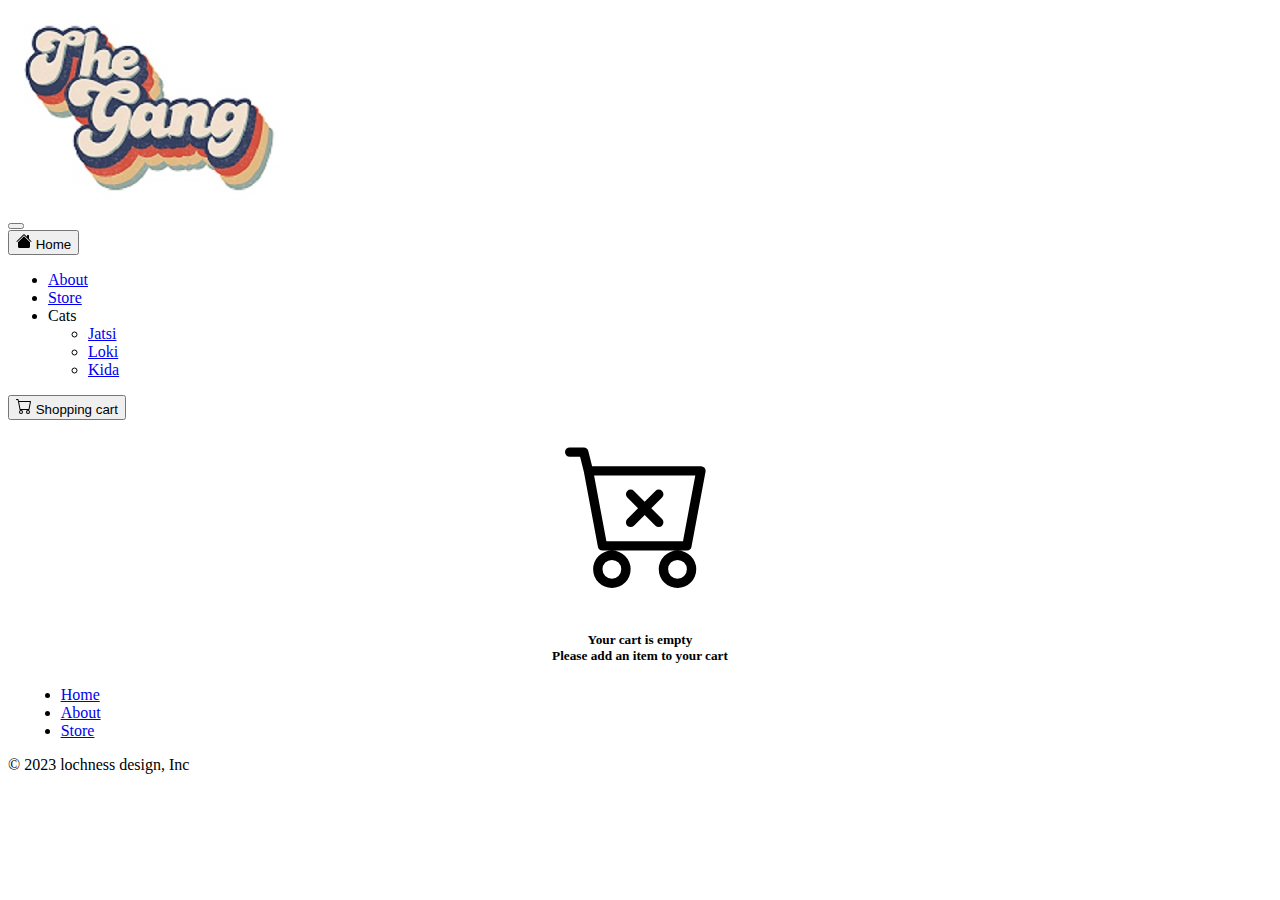
<file: WS12/shoppingcart.html>
<!DOCTYPE html>
<html lang="en">
<head>
    <meta charset="UTF-8">
    <meta http-equiv="X-UA-Compatible" content="IE=edge">
    <meta name="viewport" content="width=device-width, initial-scale=1.0">
    <link rel="stylesheet" href="style.css">
    <link href="https://cdn.jsdelivr.net/npm/bootstrap@5.3.0-alpha3/dist/css/bootstrap.min.css" rel="stylesheet" integrity="sha384-KK94CHFLLe+nY2dmCWGMq91rCGa5gtU4mk92HdvYe+M/SXH301p5ILy+dN9+nJOZ" crossorigin="anonymous">
    <title>About</title>
</head>
<body>
    <div class="text-center">
        <img src="image/logo.jpg" class="img-fluid" alt=logo">
      </div>
      
      
      <nav class="navbar navbar-expand-lg bg-body-tertiary rounded" aria-label="Thirteenth navbar example">
        <div class="container-fluid">
          <button class="navbar-toggler" type="button" data-bs-toggle="collapse" data-bs-target="#navbarsExample11" aria-controls="navbarsExample11" aria-expanded="false" aria-label="Toggle navigation">
            <span class="navbar-toggler-icon" ></span>
            
          </button>
      
          
      
          <div class="collapse navbar-collapse d-lg-flex" id="navbarsExample11">
            <a class="navbar-brand col-lg-3 me-0" href="index.html"> <button class="btn btn-primary"><svg xmlns="http://www.w3.org/2000/svg" width="16" height="16" fill="currentColor" class="bi bi-house-fill" viewBox="0 0 16 16">
              <path d="M8.707 1.5a1 1 0 0 0-1.414 0L.646 8.146a.5.5 0 0 0 .708.708L8 2.207l6.646 6.647a.5.5 0 0 0 .708-.708L13 5.793V2.5a.5.5 0 0 0-.5-.5h-1a.5.5 0 0 0-.5.5v1.293L8.707 1.5Z"></path>
              <path d="m8 3.293 6 6V13.5a1.5 1.5 0 0 1-1.5 1.5h-9A1.5 1.5 0 0 1 2 13.5V9.293l6-6Z"></path>
              </svg> Home</button></a>
            <ul class="navbar-nav col-lg-6 justify-content-lg-center">
              
              <li class="nav-item">
                <a class="nav-link" href="about.html">About</a>
              </li>
              <li class="nav-item">
                <a class="nav-link" href="store.html"> Store</a>
              </li>
              <li class="nav-item dropdown">
                <a class="nav-link dropdown-toggle" data-bs-toggle="dropdown" aria-expanded="false">Cats</a>
                <ul class="dropdown-menu">
                    <li><a class="dropdown-item" href="jatsi.html">Jatsi</a></li>
                    <li><a class="dropdown-item" href="loki.html">Loki</a></li>
                    <li><a class="dropdown-item" href="kida.html">Kida</a></li>
                </ul>
              </li>
            </ul>

            <div class="d-lg-flex col-lg-3 justify-content-lg-end"><button type="button" class="btn btn-primary">
              <svg xmlns="http://www.w3.org/2000/svg" width="16" height="16" fill="currentColor" class="bi bi-cart" viewBox="0 0 16 16">
      <path d="M0 1.5A.5.5 0 0 1 .5 1H2a.5.5 0 0 1 .485.379L2.89 3H14.5a.5.5 0 0 1 .491.592l-1.5 8A.5.5 0 0 1 13 12H4a.5.5 0 0 1-.491-.408L2.01 3.607 1.61 2H.5a.5.5 0 0 1-.5-.5zM3.102 4l1.313 7h8.17l1.313-7H3.102zM5 12a2 2 0 1 0 0 4 2 2 0 0 0 0-4zm7 0a2 2 0 1 0 0 4 2 2 0 0 0 0-4zm-7 1a1 1 0 1 1 0 2 1 1 0 0 1 0-2zm7 0a1 1 0 1 1 0 2 1 1 0 0 1 0-2z"></path>
      </svg>
              Shopping cart
            </button>
            </div>
          </div>
        </div>
      </nav>

        <br>
        
      <div class="col-md-6" id="carrd">
        <div class="h-100 p-5 bg-body-tertiary border rounded- "> 
          <div class="cart">
          <svg xmlns="http://www.w3.org/2000/svg" width="150" height="150" fill="currentColor" class="bi bi-cart-x " viewBox="0 0 16 16">
            <path d="M7.354 5.646a.5.5 0 1 0-.708.708L7.793 7.5 6.646 8.646a.5.5 0 1 0 .708.708L8.5 8.207l1.146 1.147a.5.5 0 0 0 .708-.708L9.207 7.5l1.147-1.146a.5.5 0 0 0-.708-.708L8.5 6.793 7.354 5.646z"/>
            <path d="M.5 1a.5.5 0 0 0 0 1h1.11l.401 1.607 1.498 7.985A.5.5 0 0 0 4 12h1a2 2 0 1 0 0 4 2 2 0 0 0 0-4h7a2 2 0 1 0 0 4 2 2 0 0 0 0-4h1a.5.5 0 0 0 .491-.408l1.5-8A.5.5 0 0 0 14.5 3H2.89l-.405-1.621A.5.5 0 0 0 2 1H.5zm3.915 10L3.102 4h10.796l-1.313 7h-8.17zM6 14a1 1 0 1 1-2 0 1 1 0 0 1 2 0zm7 0a1 1 0 1 1-2 0 1 1 0 0 1 2 0z"/>
          </svg></div>
          <br>
          <h5 class="carttext">Your cart is empty <br> Please add an item to your cart</h5>
          
        </div>
      </div>
      </div>







      <footer class="py-3 my-4">
        <ul class="nav justify-content-center border-bottom pb-3 mb-3">
          <li class="nav-item"><a href="index.html" class="nav-link px-2 text-body-secondary">Home</a></li>
          <li class="nav-item"><a href="about.html" class="nav-link px-2 text-body-secondary">About</a></li>
          <li class="nav-item"><a href="store.html" class="nav-link px-2 text-body-secondary">Store</a></li>
        </ul>
        <p class="text-center text-body-secondary">© 2023 lochness design, Inc</p>
      </footer>

    <script src="https://cdn.jsdelivr.net/npm/@popperjs/core@2.11.6/dist/umd/popper.min.js" integrity="sha384-oBqDVmMz9ATKxIep9tiCxS/Z9fNfEXiDAYTujMAeBAsjFuCZSmKbSSUnQlmh/jp3" crossorigin="anonymous"></script>
      <script src="https://cdn.jsdelivr.net/npm/bootstrap@5.3.0-alpha3/dist/js/bootstrap.bundle.min.js" integrity="sha384-ENjdO4Dr2bkBIFxQpeoTz1HIcje39Wm4jDKdf19U8gI4ddQ3GYNS7NTKfAdVQSZe" crossorigin="anonymous"></script>
</body>
</html>
</file>
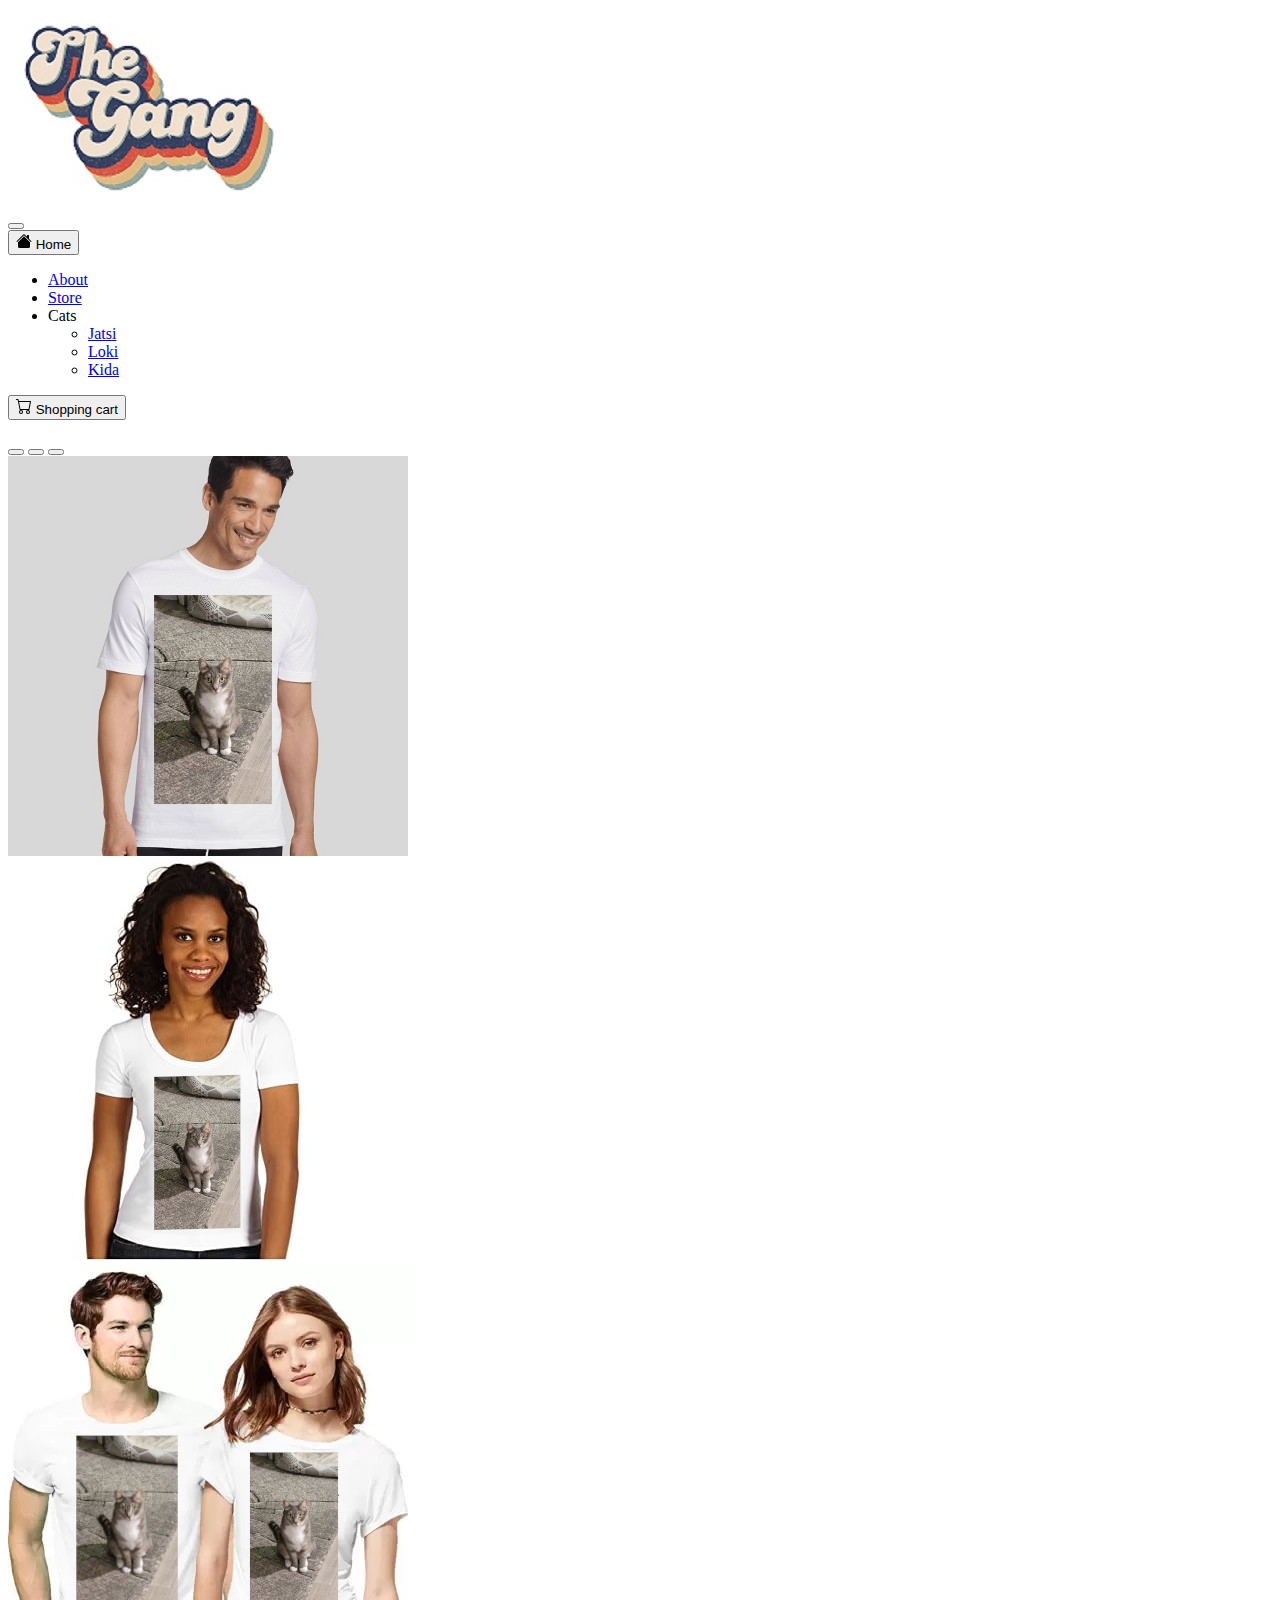
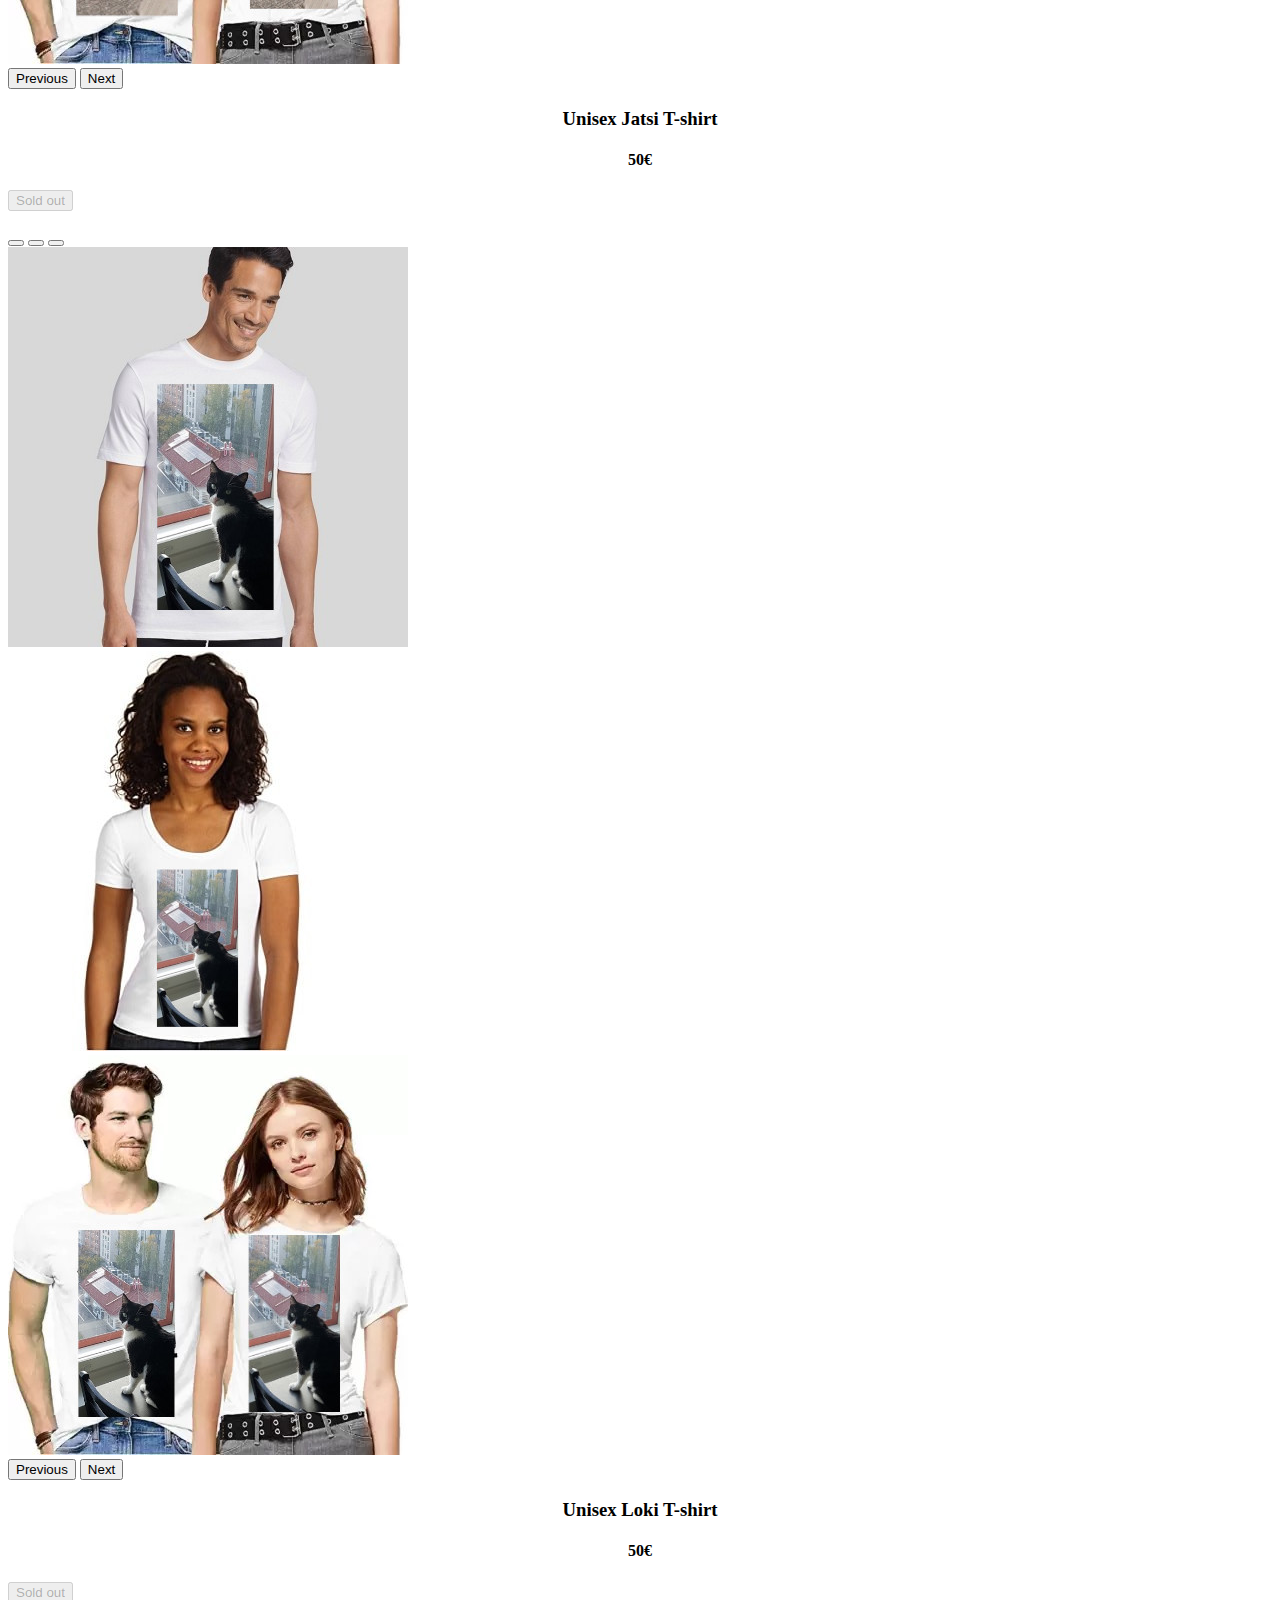
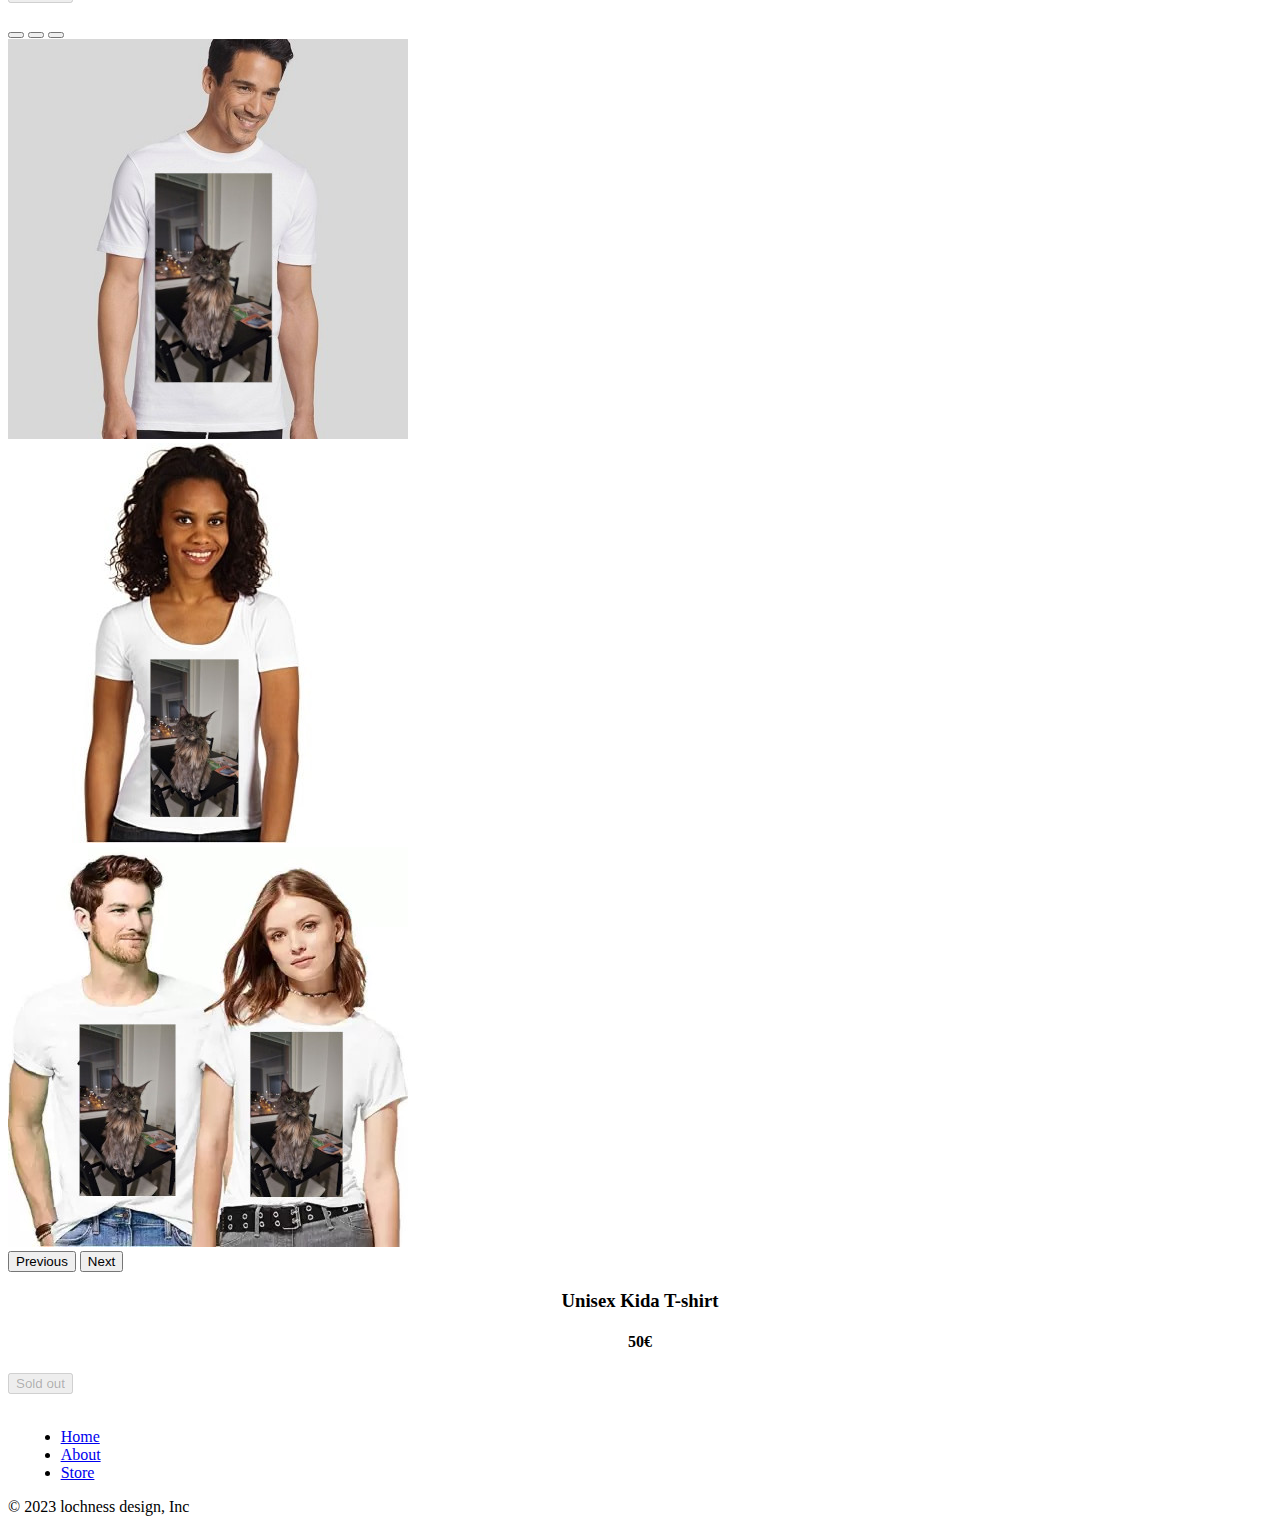
<file: WS12/store.html>
<!DOCTYPE html>
<html lang="en">
<head>
    <meta charset="UTF-8">
    <meta http-equiv="X-UA-Compatible" content="IE=edge">
    <meta name="viewport" content="width=device-width, initial-scale=1.0">
    <link rel="stylesheet" href="style.css">
    <link href="https://cdn.jsdelivr.net/npm/bootstrap@5.3.0-alpha3/dist/css/bootstrap.min.css" rel="stylesheet" integrity="sha384-KK94CHFLLe+nY2dmCWGMq91rCGa5gtU4mk92HdvYe+M/SXH301p5ILy+dN9+nJOZ" crossorigin="anonymous">
    <title>Store</title>
</head>
<body>
    <div class="text-center">
        <img src="image/logo.jpg" class="img-fluid" alt=logo">
      </div>
      
      
      <nav class="navbar navbar-expand-lg bg-body-tertiary rounded" aria-label="Thirteenth navbar example">
        <div class="container-fluid">
          <button class="navbar-toggler" type="button" data-bs-toggle="collapse" data-bs-target="#navbarsExample11" aria-controls="navbarsExample11" aria-expanded="false" aria-label="Toggle navigation">
            <span class="navbar-toggler-icon" ></span>
            
          </button>
      
          
      
          <div class="collapse navbar-collapse d-lg-flex" id="navbarsExample11">
            <a class="navbar-brand col-lg-3 me-0" href="index.html"> <button class="btn btn-primary"><svg xmlns="http://www.w3.org/2000/svg" width="16" height="16" fill="currentColor" class="bi bi-house-fill" viewBox="0 0 16 16">
              <path d="M8.707 1.5a1 1 0 0 0-1.414 0L.646 8.146a.5.5 0 0 0 .708.708L8 2.207l6.646 6.647a.5.5 0 0 0 .708-.708L13 5.793V2.5a.5.5 0 0 0-.5-.5h-1a.5.5 0 0 0-.5.5v1.293L8.707 1.5Z"></path>
              <path d="m8 3.293 6 6V13.5a1.5 1.5 0 0 1-1.5 1.5h-9A1.5 1.5 0 0 1 2 13.5V9.293l6-6Z"></path>
              </svg> Home</button></a>
            <ul class="navbar-nav col-lg-6 justify-content-lg-center">
              
              <li class="nav-item">
                <a class="nav-link" href="about.html">About</a>
              </li>
              <li class="nav-item">
                <a class="nav-link" href="store.html"> Store</a>
              </li>
              <li class="nav-item dropdown">
                <a class="nav-link dropdown-toggle" data-bs-toggle="dropdown" aria-expanded="false">Cats</a>
                <ul class="dropdown-menu">
                    <li><a class="dropdown-item" href="jatsi.html">Jatsi</a></li>
                    <li><a class="dropdown-item" href="loki.html">Loki</a></li>
                    <li><a class="dropdown-item" href="kida.html">Kida</a></li>
                </ul>
              </li>
            </ul>

            <div class="d-lg-flex col-lg-3 justify-content-lg-end">
              <a class="navbar-brand col-lg-3 me-0" href="shoppingcart.html"><button type="button" class="btn btn-primary">
              <svg xmlns="http://www.w3.org/2000/svg" width="16" height="16" fill="currentColor" class="bi bi-cart" viewBox="0 0 16 16">
      <path d="M0 1.5A.5.5 0 0 1 .5 1H2a.5.5 0 0 1 .485.379L2.89 3H14.5a.5.5 0 0 1 .491.592l-1.5 8A.5.5 0 0 1 13 12H4a.5.5 0 0 1-.491-.408L2.01 3.607 1.61 2H.5a.5.5 0 0 1-.5-.5zM3.102 4l1.313 7h8.17l1.313-7H3.102zM5 12a2 2 0 1 0 0 4 2 2 0 0 0 0-4zm7 0a2 2 0 1 0 0 4 2 2 0 0 0 0-4zm-7 1a1 1 0 1 1 0 2 1 1 0 0 1 0-2zm7 0a1 1 0 1 1 0 2 1 1 0 0 1 0-2z"></path>
      </svg>
              Shopping cart
            </button></a>
            </div>
          </div>
        </div>
      </nav>

     <br>

      <div class="container">
      <div id="carouselExampleDark" class="carousel carousel-dark slide">
        <div class="carousel-indicators">
          <button type="button" data-bs-target="#carouselExampleDark" data-bs-slide-to="0" class="active" aria-current="true" aria-label="Slide 1"></button>
          <button type="button" data-bs-target="#carouselExampleDark" data-bs-slide-to="1" aria-label="Slide 2"></button>
          <button type="button" data-bs-target="#carouselExampleDark" data-bs-slide-to="2" aria-label="Slide 3"></button>
        </div>
        <div class="carousel-inner">
          <div class="carousel-item active" data-bs-interval="10000">
            <div class="d-flex justify-content-center">
            <img src="image/malejatsi.jpg" class="d-block" alt="malejatsi">
            <div class="carousel-caption d-none d-md-block">
              
              </div>
            </div>
          </div>
          <div class="carousel-item" data-bs-interval="2000">
            <div class="d-flex justify-content-center">
            <img src="image/femalejatsi.jpg" class="d-block" alt="femalejatsi">
            <div class="carousel-caption d-none d-md-block">
            </div>
            </div>
          </div>
          <div class="carousel-item">
            <div class="d-flex justify-content-center">
            <img src="image/couplejatsi.jpg" class="d-block" alt="couplejatsi">
            <div class="carousel-caption d-none d-md-block">
            </div>
            </div>
          </div>
        </div>
        <button class="carousel-control-prev" type="button" data-bs-target="#carouselExampleDark" data-bs-slide="prev">
          <span class="carousel-control-prev-icon" aria-hidden="true"></span>
          <span class="visually-hidden">Previous</span>
        </button>
        <button class="carousel-control-next" type="button" data-bs-target="#carouselExampleDark" data-bs-slide="next">
          <span class="carousel-control-next-icon" aria-hidden="true"></span>
          <span class="visually-hidden">Next</span>
        </button>
      </div>
    </div>
    <h3 class="center">Unisex Jatsi T-shirt</h3>
    <h4 class="center"> 50€</h4>
    <div class="text-center">
      <button type="button" class="btn btn-outline-secondary" disabled>Sold out</button>
      </div>
<br>

    <div class="container">
      <div id="carouselExampleDark1" class="carousel carousel-dark slide" >
        <div class="carousel-indicators">
          <button type="button" data-bs-target="#carouselExampleDark" data-bs-slide-to="0" class="active" aria-current="true" aria-label="Slide 1"></button>
          <button type="button" data-bs-target="#carouselExampleDark" data-bs-slide-to="1" aria-label="Slide 2"></button>
          <button type="button" data-bs-target="#carouselExampleDark" data-bs-slide-to="2" aria-label="Slide 3"></button>
        </div>
        <div class="carousel-inner">
          <div class="carousel-item active" data-bs-interval="10000">
            <div class="d-flex justify-content-center">
            <img src="image/maleloki.jpg" class="d-block" alt="maleloki">
            <div class="carousel-caption d-none d-md-block">
              
              </div>
            </div>
          </div>
          <div class="carousel-item" data-bs-interval="2000">
            <div class="d-flex justify-content-center">
            <img src="image/femaleloki.jpg" class="d-block" alt="femaleloki">
            <div class="carousel-caption d-none d-md-block">
            </div>
            </div>
          </div>
          <div class="carousel-item">
            <div class="d-flex justify-content-center">
            <img src="image/coupleloki.jpg" class="d-block" alt="coupleloki">
            <div class="carousel-caption d-none d-md-block">
            </div>
          </div>
        </div>
        <button class="carousel-control-prev" type="button" data-bs-target="#carouselExampleDark1" data-bs-slide="prev">
          <span class="carousel-control-prev-icon" aria-hidden="true"></span>
          <span class="visually-hidden">Previous</span>
        </button>
        <button class="carousel-control-next" type="button" data-bs-target="#carouselExampleDark1" data-bs-slide="next">
          <span class="carousel-control-next-icon" aria-hidden="true"></span>
          <span class="visually-hidden">Next</span>
        </button>
      </div>
    </div>
    <h3 class="center">Unisex Loki T-shirt</h3>
    <h4 class="center"> 50€</h4>
    <div class="text-center">
    <button type="button" class="btn btn-outline-secondary" disabled>Sold out</button>
    </div>
<br>

  <div class="container">
      <div id="carouselExampleDark2" class="carousel carousel-dark slide" >
        <div class="carousel-indicators">
          <button type="button" data-bs-target="#carouselExampleDark" data-bs-slide-to="0" class="active" aria-current="true" aria-label="Slide 1"></button>
          <button type="button" data-bs-target="#carouselExampleDark" data-bs-slide-to="1" aria-label="Slide 2"></button>
          <button type="button" data-bs-target="#carouselExampleDark" data-bs-slide-to="2" aria-label="Slide 3"></button>
        </div>
        <div class="carousel-inner">
          <div class="carousel-item active" data-bs-interval="10000">
            <div class="d-flex justify-content-center">
            <img src="image/malekida.jpg" class="d-block" alt="malekida">
            <div class="carousel-caption d-none d-md-block">
              
              </div>
            </div>
          </div>
          <div class="carousel-item" data-bs-interval="2000">
            <div class="d-flex justify-content-center">
            <img src="image/femalekida.jpg" class="d-block" alt="femalekida">
            <div class="carousel-caption d-none d-md-block">
            </div>
            </div>
          </div>
          <div class="carousel-item">
            <div class="d-flex justify-content-center">
            <img src="image/couplekida.jpg" class="d-block" alt="couplekida">
            <div class="carousel-caption d-none d-md-block">
              
            </div>
          </div>
        </div>
        <button class="carousel-control-prev" type="button" data-bs-target="#carouselExampleDark2" data-bs-slide="prev">
          <span class="carousel-control-prev-icon" aria-hidden="true"></span>
          <span class="visually-hidden">Previous</span>
        </button>
        <button class="carousel-control-next" type="button" data-bs-target="#carouselExampleDark2" data-bs-slide="next">
          <span class="carousel-control-next-icon" aria-hidden="true"></span>
          <span class="visually-hidden">Next</span>
        </button>
      </div>
    </div>
    <h3 class="center">Unisex Kida T-shirt</h3>
    <h4 class="center"> 50€</h4>
    <div class="text-center">
      <button type="button" class="btn btn-outline-secondary" disabled>Sold out</button>
      </div>
<br>






      <footer class="py-3 my-4">
        <ul class="nav justify-content-center border-bottom pb-3 mb-3">
          <li class="nav-item"><a href="index.html" class="nav-link px-2 text-body-secondary">Home</a></li>
          <li class="nav-item"><a href="about.html" class="nav-link px-2 text-body-secondary">About</a></li>
          <li class="nav-item"><a href="store.html" class="nav-link px-2 text-body-secondary">Store</a></li>
        </ul>
        <p class="text-center text-body-secondary">© 2023 lochness design, Inc</p>
      </footer>

    <script src="https://cdn.jsdelivr.net/npm/@popperjs/core@2.11.6/dist/umd/popper.min.js" integrity="sha384-oBqDVmMz9ATKxIep9tiCxS/Z9fNfEXiDAYTujMAeBAsjFuCZSmKbSSUnQlmh/jp3" crossorigin="anonymous"></script>
      <script src="https://cdn.jsdelivr.net/npm/bootstrap@5.3.0-alpha3/dist/js/bootstrap.bundle.min.js" integrity="sha384-ENjdO4Dr2bkBIFxQpeoTz1HIcje39Wm4jDKdf19U8gI4ddQ3GYNS7NTKfAdVQSZe" crossorigin="anonymous"></script>
</body>
</html>
</file>
<file: WS12/style.css>
#text1 {
    font-size: 30px;
}

.col-md-6{
    margin-left: 20px;
}
.mb-3{
    margin-left: 1%;

}

#emailbutton{
    margin-left: 1%;
}
.image-text-container {
    display: flex;
    align-items: center;
  }
  
#email{
    margin-right: 70%;
}
#question{
    margin-right: 40%;
}
#carrd {
    margin: 0 auto; 
    float: none; 
    margin-bottom: 10px; 
}
.center {
    text-align: center;
  }
.cart{
    text-align: center;
}
.carttext{
    text-align: center;
}
</file>
